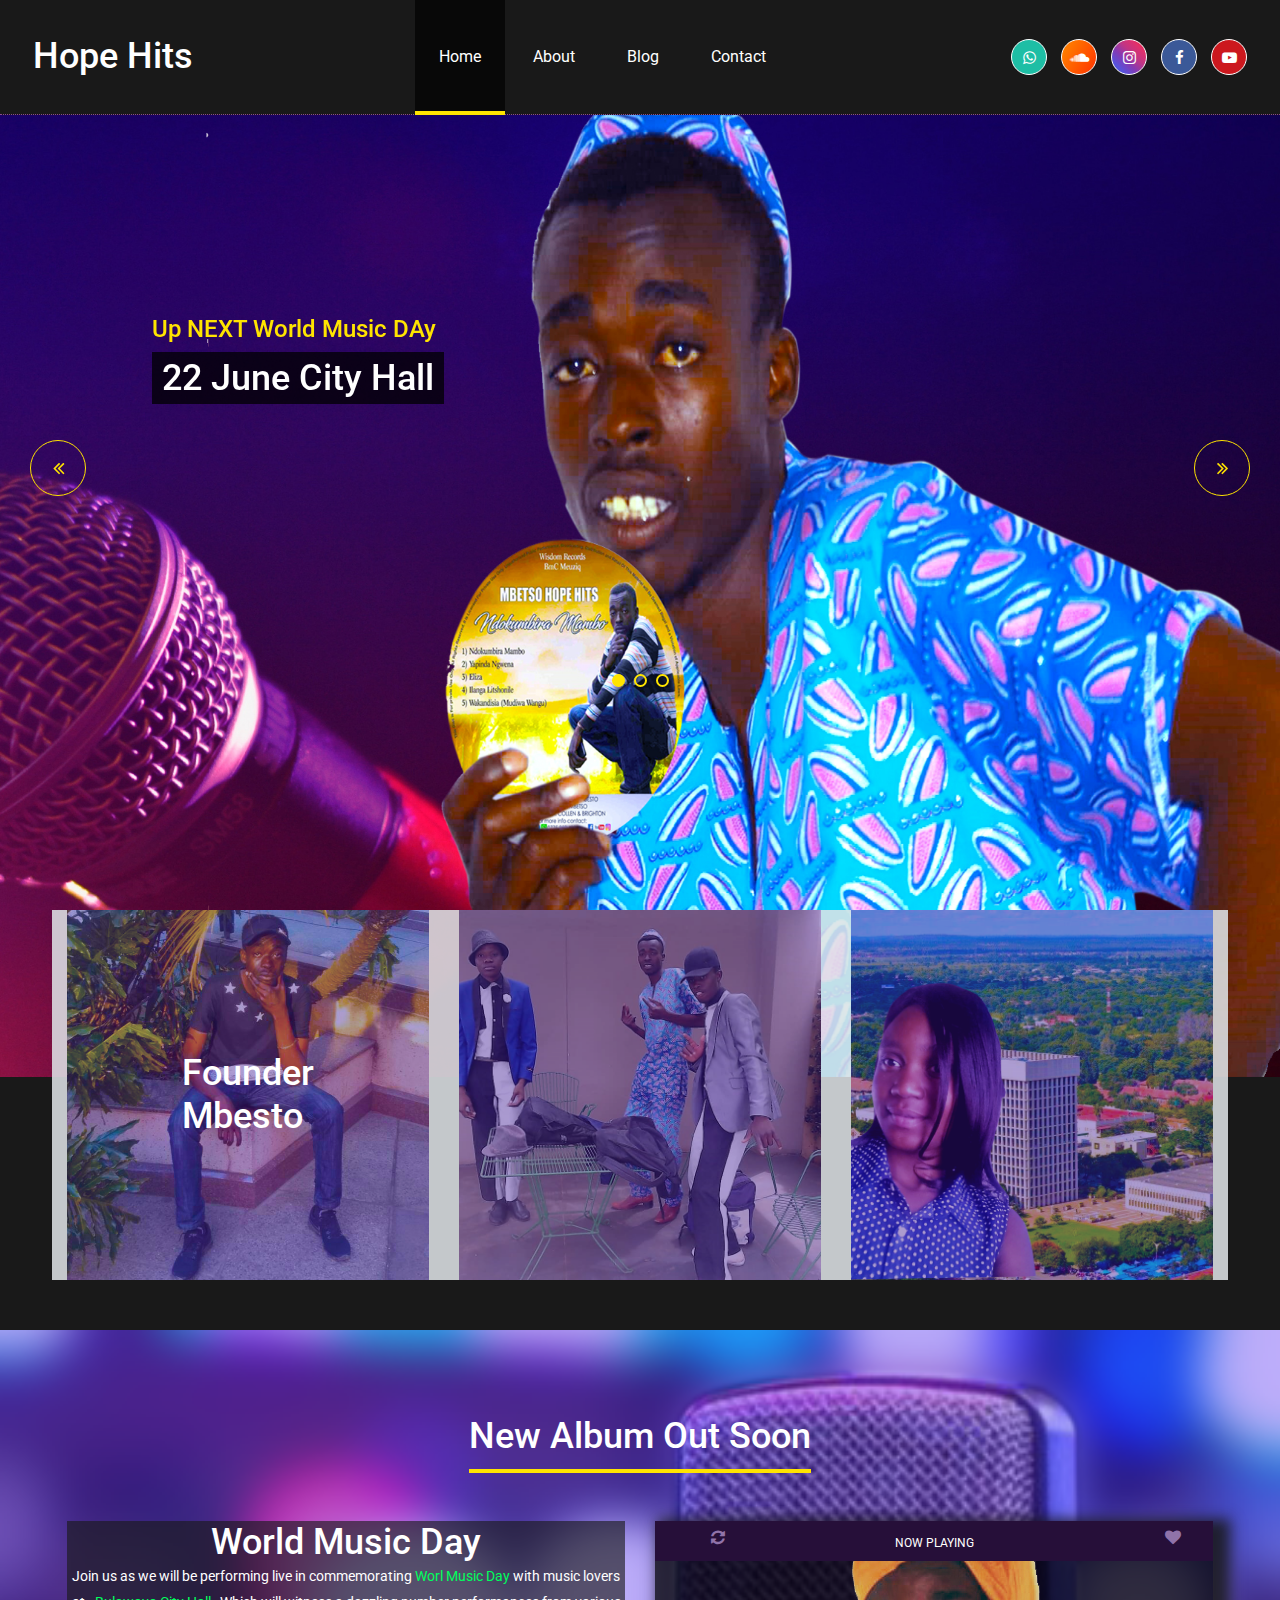
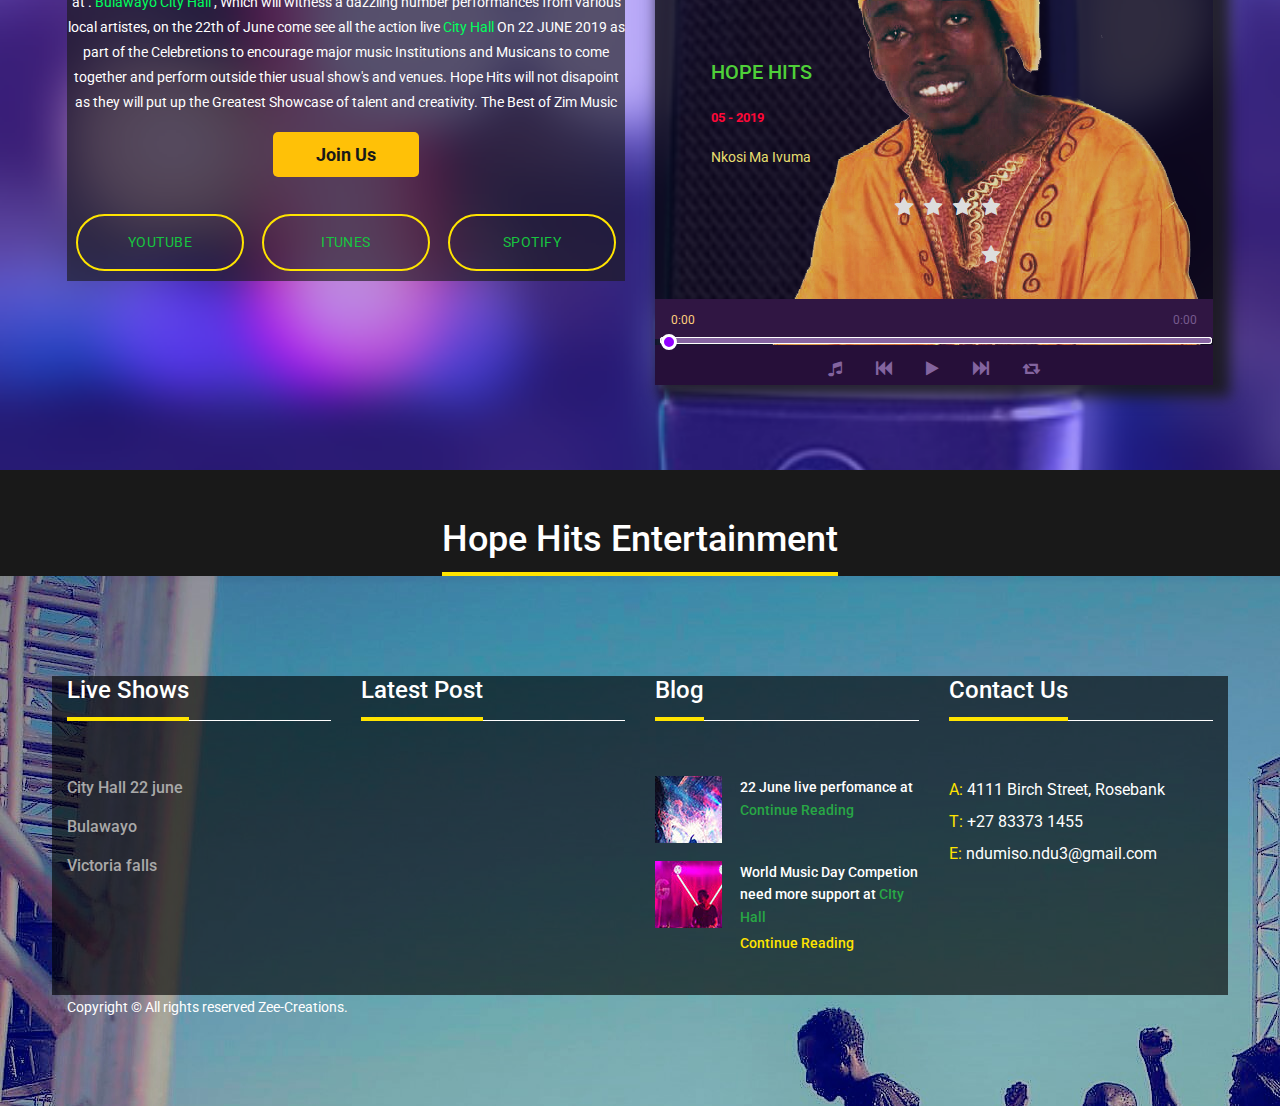
<file: index.html>
<!DOCTYPE html>
<html lang="en">
<head>
	<title>Hop Hits Entertainment</title>
	<meta charset="UTF-8">
	<meta name="description" content="hop hits ">
	<meta name="keywords" content="mbesto, st peters, creative, html">
	<meta name="viewport" content="width=device-width, initial-scale=1.0">
	<!-- Favicon -->   
	 <link rel="icon" href="img/core-img/favicon.ico">

	<!-- Google Font -->   
	<link href="https://fonts.googleapis.com/css?family=Roboto:400,400i,500,500i,700,700i" rel="stylesheet">

	<!-- Stylesheets -->
	<link rel="stylesheet" href="css/bootstrap.min.css"/>
	<link rel="stylesheet" href="css/font-awesome.min.css"/>
	<link rel="stylesheet" href="css/jquery-ui.min.css"/>
	<link rel="stylesheet" href="css/flaticon.css"/>
	<link rel="stylesheet" href="css/owl.carousel.css"/>
	<link rel="stylesheet" href="css/style.css"/>
	<link rel="stylesheet" href="css/animate.css"/>


	<!--[if lt IE 9]>
	  <script src="https://oss.maxcdn.com/html5shiv/3.7.2/html5shiv.min.js"></script>
	  <script src="https://oss.maxcdn.com/respond/1.4.2/respond.min.js"></script>
	<![endif]-->

</head>
<body>
	<!-- Page Preloder 
	<div id="preloder">
		<div class="loader"></div>
	</div>-->
	
	<!-- Header section -->
	<header class="header-section">
		<div class="header-warp">
			
            <a href="index.html" class="site-logo"><h2>Hope Hits </h2>
				
			</a>
			<!-- responsive -->
			<div class="nav-switch">
				<i class="fa fa-bars"></i>
			</div>
			<!-- Main Menu -->
			<ul class="main-menu">
				<li class="active"><a href="index.html">Home</a></li>
				<li><a href="about.html">About</a></li>
				<li><a href="#">Blog</a></li>
				<li><a href="contact.html">Contact</a></li>
			</ul>
			<!-- Social Links -->
			<div class="header-social-links">
				<a href="https://wa.me/263775852400?text=Hope%20Hits%20Entertainment">
                    <i class="fa tw fa-whatsapp"></i>
                </a>
				<a  href="https://soundcloud.com/mbesto-hopehits"><i class="fa fa-soundcloud"></i></a>
				<a  href=""><i class="fa fa-instagram"></i></a>
				<a  href="https://facebook.com/mbesto.hopehits/"><i class="fa fa-facebook"></i></a>
				<a href="https://youtube.com/channel/UCVup9u4ioaAJ8QWxL-x51jw"><i class="fa fa-youtube-play"></i></a>
			</div>
		</div>
	</header>
	<!-- Header section end -->

                                                
	<!-- Hero section -->
	<section class="hero-section set-bg" data-setbg="img/27788o.jpg">
		<div class="hero-slider owl-carousel">
			<div class="hs-item">
				<div class="container">
					<span>Up NEXT World Music DAy</span>
					<h2>22 June City Hall </h2>
				</div>
			</div>
			<div class="hs-item">
				<div class="container">
					<span>HOPE HITS ENTERTAINMENT</span>
					<h2>Sounds of Africa</h2>
				</div>
			</div>
			<div class="hs-item">
				<div class="container">
					<span>THIRD ALBUM</span>
					<h2>NDOKUMBIRA MAMBO</h2>
				</div>
			</div>
		</div>
	</section>
	<!-- Hero section end -->


	<!-- promotion section -->
	<section class="promotion-section" >
		<div class="container" >
			<div class="row white" >
				<div class="col-md-4">
					<div class="promo-box set-bg" data-setbg="img/promo/vframe.png">
						<h2>Founder<br> Mbesto</h2>
					</div>
				</div>
				<div class="col-md-4">
					<div class="promo-box set-bg" data-setbg="img/promo/IMG-2077.jpg">
						<h2></h2>
					</div>
				</div>
				<div class="col-md-4">
					<div class="promo-box set-bg" data-setbg="img/promo/she.png">
						<h2></h2>
					</div>
				</div>
			</div>
		</div>
	</section>
	<!-- promotion section end -->


	<!-- Latest Podcast section -->
        <section class="latest-podcast-section spad set-bg  blue-bg mt-15" data-setbg="img/photo.png">
            <div class="section-title text-center">
				<h2>New Album Out Soon</h2>	
				</div>
		<div class="container">
        <div class="row">
            <!-- Weekly Content -->
<div class="col-md-6 col-s-12 mt-5">
                   <div class="text-center bg-darkt">
                    <div >
                        <div bg-grey><h2>World Music Day </h2></div>
                        <div class="text-wrap ">
                            <p>Join us as we will be performing live in  commemorating <a href="https://en.wikipedia.org/wiki/White_City_Stadium">Worl Music Day</a> with music lovers at . <a href="https://en.wikipedia.org/wiki/White_City_Stadium">Bulawayo City Hall </a>, Which will  witness a dazzling number performances from various local artistes, on the 22th of June come see all the action live  <a href="https://en.wikipedia.org/wiki/White_City_Stadium">City Hall</a> On 22 JUNE 2019 as part of the Celebretions  to encourage major music Institutions and Musicans to come together and perform outside thier usual show's and venues. Hope Hits will not disapoint as they will put up the Greatest Showcase of talent and creativity. The Best of Zim Music </p>
                        </div>
                        <button id="play" class="site-btn">Join Us</button>
                        <div class="d-flex justify-content-around align-content-center flex-wrap">
                            <div class="btn-sm cta-b"><a href="#">Youtube</a></div>
                            <div class="btn-sm  cta-b"><a href="#">Itunes</a></div>
                            <div class="btn-sm  cta-b"><a href="#">Spotify</a></div>
                        </div>
                        
                    </div>
                </div>
            </div>

<!--				 Weekly Image -->
<div class="col-md-6 col-s-12 mt-5 ">
    <div class="music_player set-bg" data-setbg="img/pic44.png">
        
    <div class="now_playing d-flex justify-content-around"> 
        <i class="fa fa-refresh" aria-hidden="true"></i>
        <i class="fa fa-heart" aria-hidden="true"></i>   
        <p> now playing </p>    
  </div>
    <div class="">          
  <div class="music_info">
    <h2 class="text-left ">Hope Hits</h2>
    <p class="date text-left">05 - 2019</p>
    <p class="song_title text-left ">Nkosi Ma Ivuma</p>
    <fieldset class="rating">
    <input type="radio" id="star5" name="rating" value="5" /><label class ="full" for="star5" title="Awesome - 5 stars"></label>
    <input type="radio" id="star4half" name="rating" value="4 and a half" /><label class="half" for="star4half" title="Pretty good - 4.5 stars"></label>
    <input type="radio" id="star4" name="rating" value="4" /><label class = "full" for="star4" title="Pretty good - 4 stars"></label>
    <input type="radio" id="star3half" name="rating" value="3 and a half" /><label class="half" for="star3half" title="Meh - 3.5 stars"></label>
    <input type="radio" id="star3" name="rating" value="3" /><label class = "full" for="star3" title="Meh - 3 stars"></label>
    <input type="radio" id="star2half" name="rating" value="2 and a half" /><label class="half" for="star2half" title="Kinda bad - 2.5 stars"></label>
    <input type="radio" id="star2" name="rating" value="2" /><label class = "full" for="star2" title="Kinda bad - 2 stars"></label>
    <input type="radio" id="star1half" name="rating" value="1 and a half" /><label class="half" for="star1half" title="Meh - 1.5 stars"></label>
    <input type="radio" id="star1" name="rating" value="1" /><label class = "full" for="star1" title="Sucks big time - 1 star"></label>
    <input type="radio" id="starhalf" name="rating" value="half" /><label class="half" for="starhalf" title="Sucks big time - 0.5 stars"></label>
</fieldset>
  </div>
</div>
        <div class="time_slider responsive">
    <span class="runing_time">0:00</span>
    <input type="range" value="0">
    <span class="song_long">0:00</span>
  </div>
               <div class="controllers">
    <i class="fa fa-music" aria-hidden="true"></i>
    <i class="fa fa-fast-backward" aria-hidden="true"></i>
    <i class="fa fa-play" aria-hidden="true"></i>
    <i class="fa fa-fast-forward" aria-hidden="true"></i>
    <i class="fa fa-retweet" aria-hidden="true"></i>
  </div>
        
    </div>				
</div>
     
     
            
    </div>
</div>
	</section>
<!--	Latest Podcast section end -->

	<!-- Charts section -->
	<section class="charts-section">
		<div class="container">
			<div class="section-title text-center mt-5">
				<h2>Hope Hits Entertainment</h2>	
			</div>
		</div>
		
	</section>
	<!-- Charts section end -->


	<!-- Footer Top section -->
	<section class="footer-top-section set-bg" data-setbg="img/footer.jpg">
		<div class="container">
			<div class="row foo" >
				<div class="col-lg-3 col-md-6 ft-widget">
					<div class="ft-title">
						<h4>Live Shows</h4>
					</div>
					<ul>
						<li><a href="">City Hall 22 june</a></li>
						<li><a href="">Bulawayo</a></li>
                        <li><a href="">Victoria falls</a></li>
					</ul>
				</div>
				<div class="col-lg-3 col-md-6 ft-widget">
					<div class="ft-title">
						<h4>Latest Post</h4>
					</div>
					<ul class="order-list">
						
					</ul>
				</div>
				<div class="col-lg-3 col-md-6 ft-widget">
					<div class="ft-title">
						<h4>Blog</h4>
					</div>
					<div class="ft-blog-widget">
						<div class="bw-item">
							<div class="bw-thumb set-bg" data-setbg="img/blog/thumb/1.jpg"></div>
							<div class="bw-content">
								<p>22 June live perfomance at <a href="https://en.wikipedia.org/> CIty Hall</a> </p>
								<a href="#">Continue Reading</a>
							</div>
						</div>
						<div class="bw-item">
							<div class="bw-thumb set-bg" data-setbg="img/blog/thumb/2.jpg"></div>
							<div class="bw-content">
                                <p>World Music Day Competion need more support at <a href="https://en.wikipedia.org/wiki/White_City_Stadium">CIty Hall</a></p>
								<a href="#">Continue Reading</a>
							</div>
						</div>
					</div>
				</div>
				<div class="col-lg-3 col-md-6 ft-widget">
					<div class="ft-title">
						<h4>Contact Us</h4>
					</div>
					<div class="ft-contact-widget">
						<p><span>A:</span> 4111 Birch Street, Rosebank</p>
						<p><span>T:</span> +27 83373 1455</p>
						<p><span>E:</span> ndumiso.ndu3@gmail.com</p>
						
					</div>
				</div>
			</div>
            <p><!-- Link back to Colorlib can't be removed. Template is licensed under CC BY 3.0. -->
                Copyright &copy; All rights reserved Zee-Creations.
<!-- Link back to Colorlib can't be removed. Template is licensed under CC BY 3.0. --></p>
		</div>
	</section>
	<!-- Footer Top section end -->

	<!-- Footer section end -->



	<!--====== Javascripts & Jquery ======-->
	<script src="js/jquery-3.2.1.min.js"></script>
	<script src="js/jquery-ui.min.js"></script>
	<script src="js/bootstrap.min.js"></script>
	<script src="js/owl.carousel.min.js"></script>
	<script src="js/circle-progress.min.js"></script>
	<script src="js/main.js"></script>
	
	<script src="js/wavesurfer.min.js"></script>
	<script src="js/audio.js"></script>




    </body>
</html>
</file>
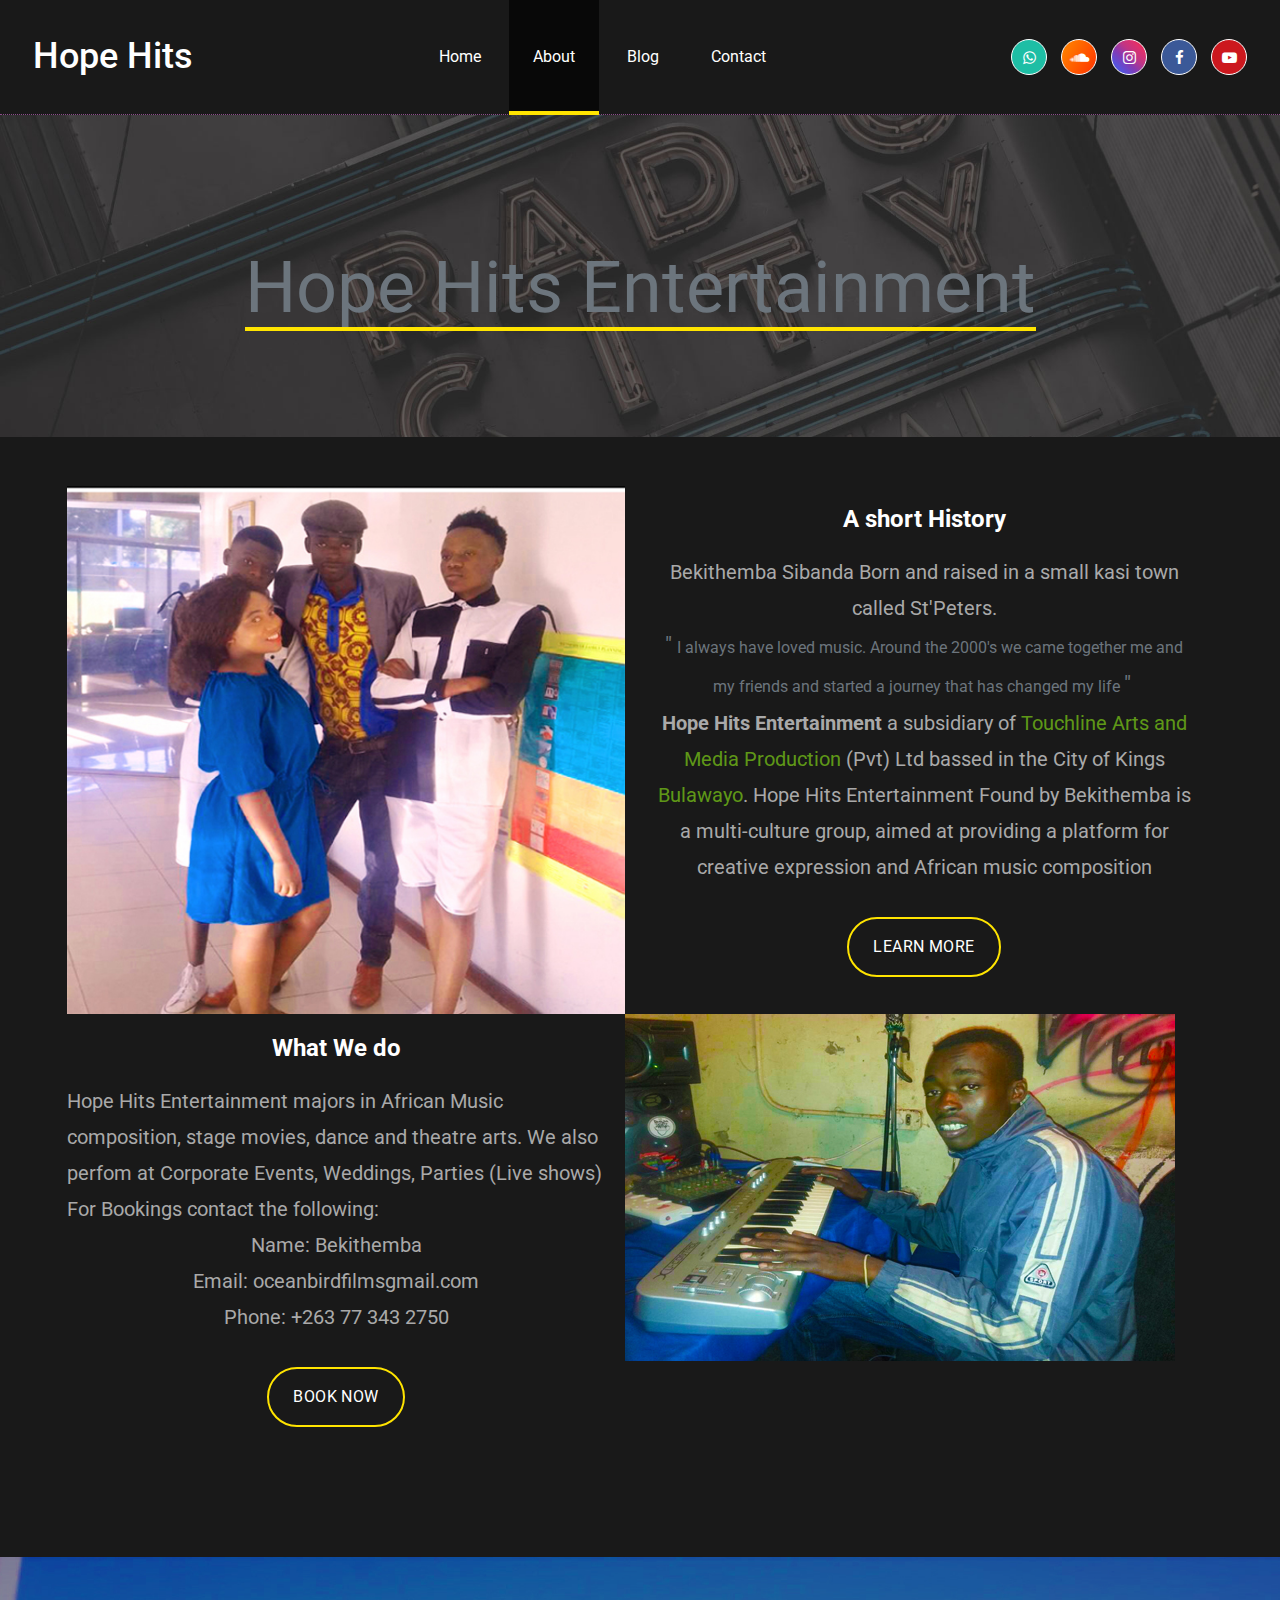
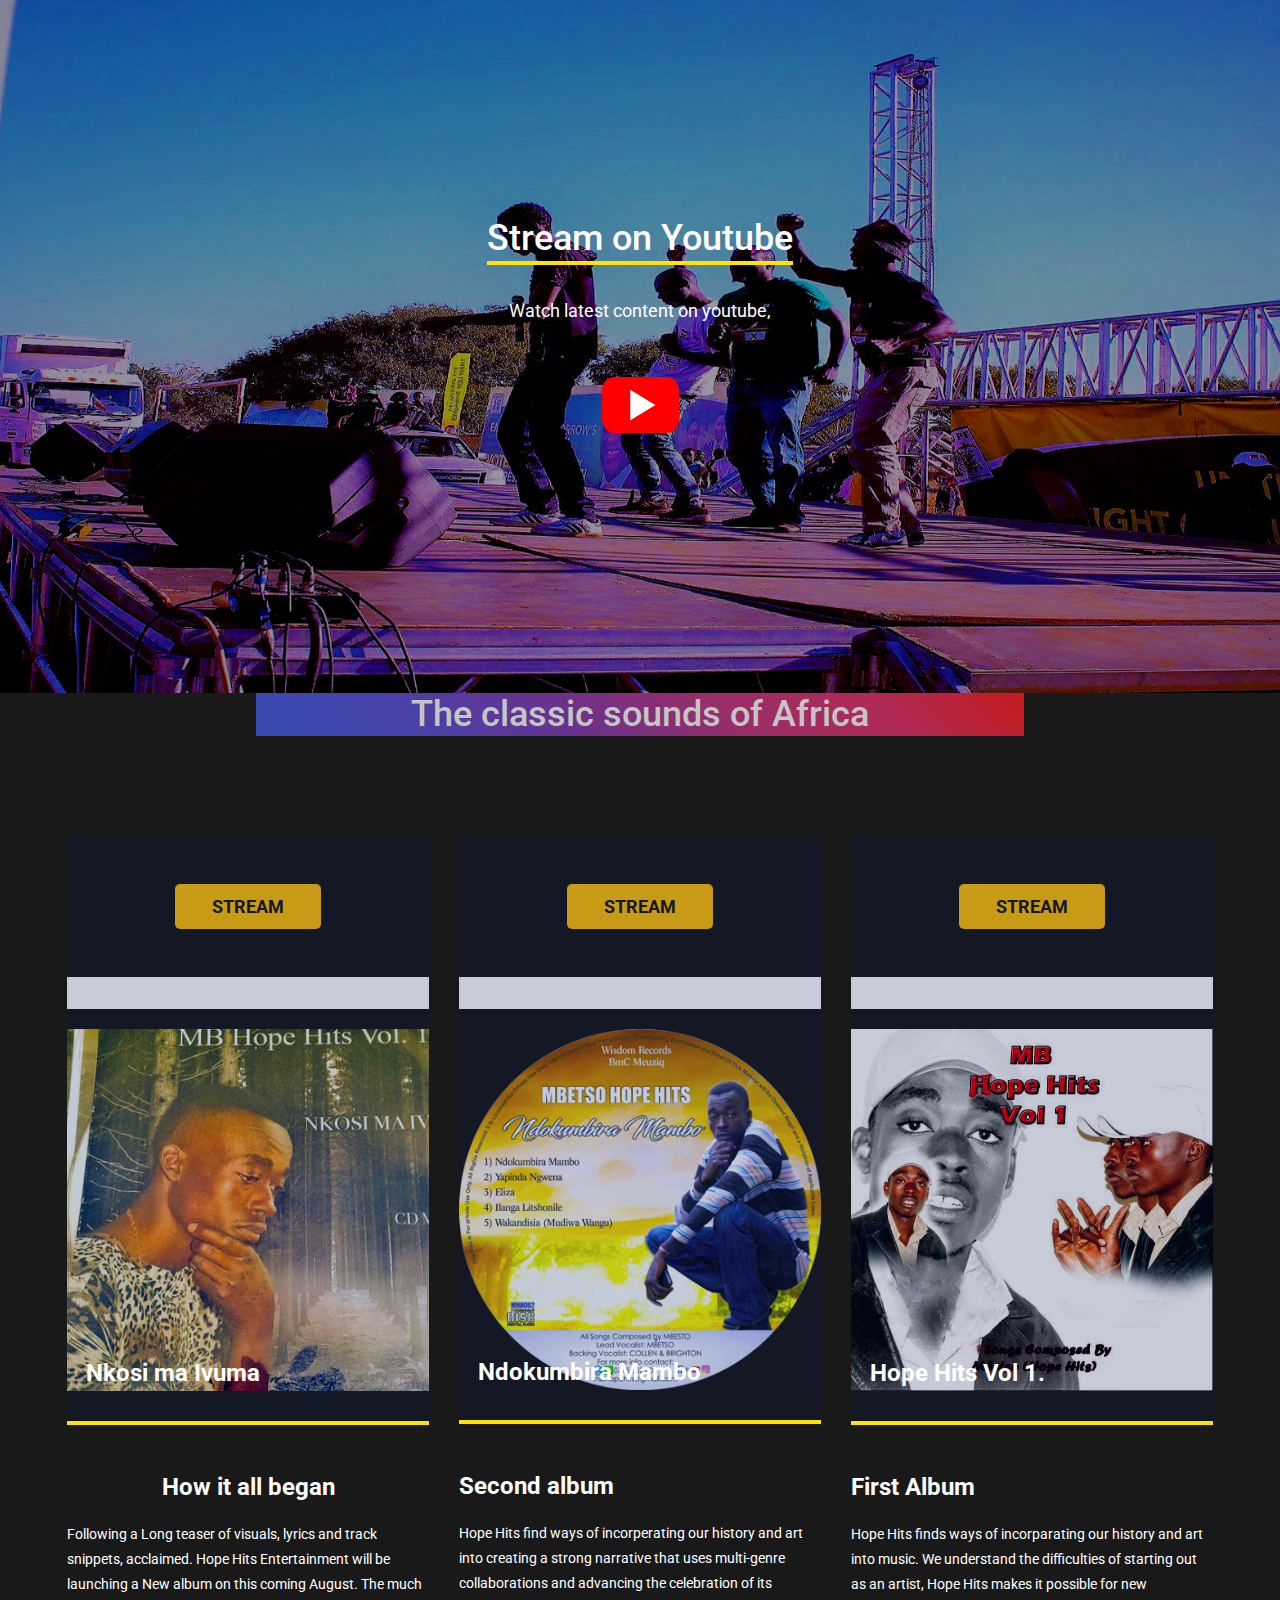
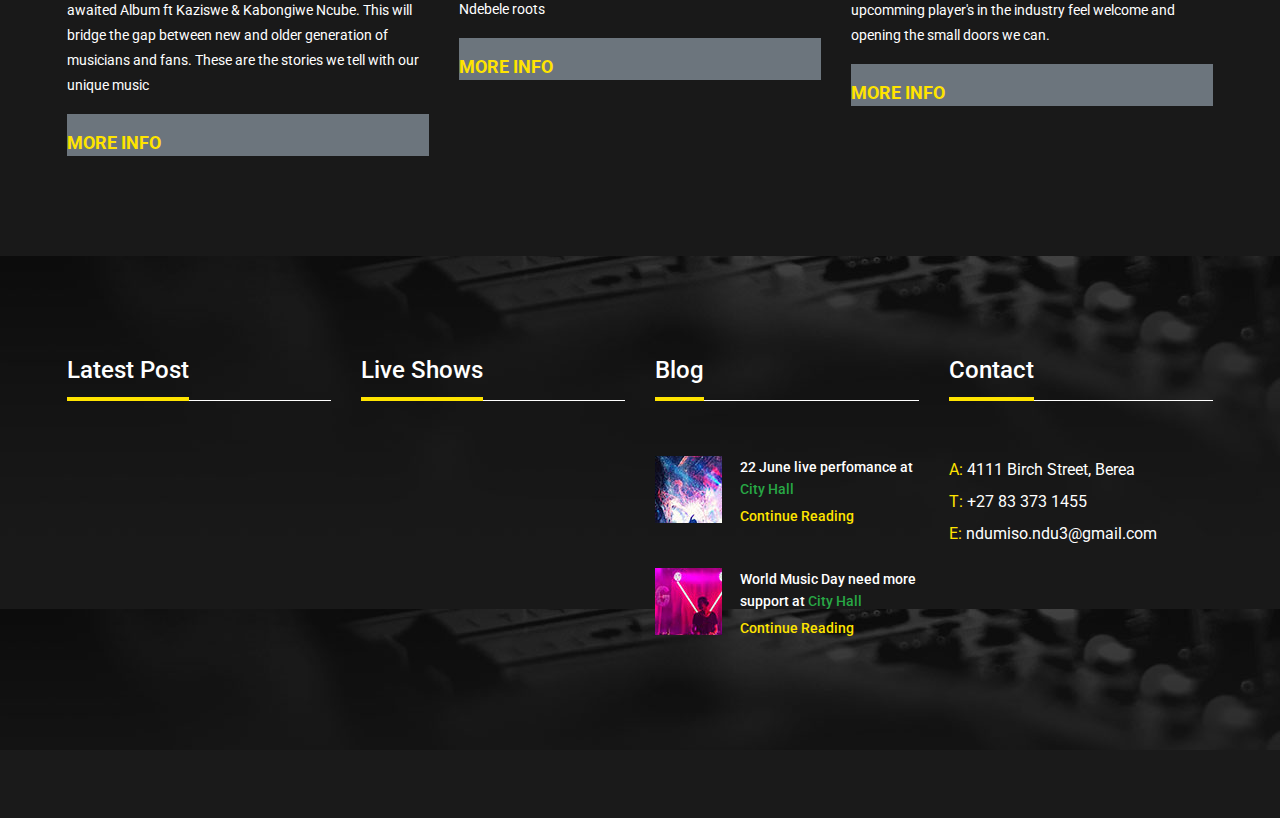
<file: about.html>
<!DOCTYPE html>
<html lang="en">
<head>
	<title>                                                                                                   </title>
	<meta charset="UTF-8">
	<meta name="description" content=" hope hits entertainment">
	<meta name="keywords" content="radio, station, creative, html">
	<meta name="viewport" content="width=device-width, initial-scale=1.0">
	<!-- Favicon -->   
	<link href="img/favicon.ico" rel="shortcut icon"/>

	<!-- Google Font -->   
	<link href="https://fonts.googleapis.com/css?family=Roboto:400,400i,500,500i,700,700i" rel="stylesheet">

	<!-- Stylesheets -->
	<link rel="stylesheet" href="css/bootstrap.min.css"/>
	<link rel="stylesheet" href="css/font-awesome.min.css"/>
	<link rel="stylesheet" href="css/jquery-ui.min.css"/>
	<link rel="stylesheet" href="css/flaticon.css"/>
	<link rel="stylesheet" href="css/owl.carousel.css"/>
	<link rel="stylesheet" href="css/style.css"/>
	<link rel="stylesheet" href="css/animate.css"/>


	<!--[if lt IE 9]>
	  <script src="https://oss.maxcdn.com/html5shiv/3.7.2/html5shiv.min.js"></script>
	  <script src="https://oss.maxcdn.com/respond/1.4.2/respond.min.js"></script>
	<![endif]-->

</head>
<body>
	<!-- Page Preloder -->
	<!-- <div id="preloder">
		<div class="loader"></div>
	</div> -->
	
	<!-- Header section -->
    
	<header class="header-section">
		<div class="header-warp ">
			<!-- Site Logo -->
			<a href="index.html" class="site-logo">
                <span class="nav-brand"><h2>Hope Hits</h2></span>
			</a>
			<!-- responsive -->
			<div class="nav-switch">
				<i  class="fa fa-bars"></i>
			</div>
			<!-- Main Menu -->
			<ul class="main-menu">
				<li><a href="index.html">Home</a></li>
				<li class="active"><a href="about.html">About</a></li>
				<li><a href="blog.html">Blog</a></li>
				<li><a href="contact.html">Contact</a></li>
			</ul>
			<!-- Social Links -->
			<div class="header-social-links">
				<a href="wa.me/263775852400?text=Hope%20Hits%20Entertainment">
                    <i class="fa tw fa-whatsapp"></i>
                </a>
				<a  href="https://soundcloud.com/mbesto-hopehits"><i class="fa fa-soundcloud"></i></a>
				<a  href=""><i class="fa fa-instagram"></i></a>
				<a  href="https://facebook.com/mbesto.hopehits/"><i class="fa fa-facebook"></i></a>
				<a href="https://youtube.com/channel/UCVup9u4ioaAJ8QWxL-x51jw"><i class="fa fa-youtube-play"></i></a>
			</div>
		</div>
	</header>
    
	<!-- Header section end -->

	<!--  section Hearder -->
	<section class="page-info-section text-center set-bg" data-setbg="img/vbg.jpg">
        <div id="g2 " class="section-title tetx-wrap animated slideInRight">
                <h2> Hope  Hits Entertainment</h2>
        </div>
	</section>
	<!--  section end -->
	
<section class="m-5 abt" >
 <h1 class="text-center">  </h1>    
</section>

	<!--  About section -->
	<section class="about-block-section">
		<div class="container">
			<div class="row about-box">
				<div class="col-lg-6">
					<img class="animated slideInLeft" src="img/services/image1.jpg" alt="">
				</div>
				<div class="col-lg-6">
					<div class="ab-content text-center">
						<h4>A short History</h4>
                        <p class="animated fadeInUp">Bekithemba Sibanda Born and raised in a small kasi town called St'Peters.<span class="blockquote-footer b-qoute">I always have loved music. Around the 2000's we came together me and my friends and started a journey that has changed my life </span>
                        <strong>Hope Hits Entertainment </strong> a subsidiary of 
                            <a href="" >Touchline Arts and Media Production</a>
                            (Pvt) Ltd bassed in the City of Kings <a href="">Bulawayo</a>.
                            Hope Hits Entertainment Found by Bekithemba is a multi-culture group, aimed at providing a platform for creative expression and African music composition
                        </p>
                        <a class="btn cta-b" href="#" role="button">Learn More</a>
					</div>
				</div>
			</div>
			<div class="row about-box">
				<div class="col-lg-6 ab-push">
					<img class="animated slideInRight" src="img/services/image2.jpg" alt="Hope hits image ">
				</div>
				<div class="col-lg-6 ab-pull">
					<div class="ab-content">
						<h4 class="text-center">What We do</h4>
						<p>Hope Hits Entertainment majors in
                            African Music composition, stage movies, dance and theatre arts.
                             We also perfom at Corporate Events, Weddings, Parties (Live shows)
                        For Bookings contact the following:</p>
                    <div class="about-info text-center">
                      <p>
                          <span class="title-s">Name: </span> <span>Bekithemba</span></p>
                      
                      <p>
                    <span class="title-s">Email: </span> <span>oceanbirdfilmsgmail.com</span>
                        </p>
                      <p><span class="title-s">Phone: </span> <span>+263 77 343 2750</span></p>
            <a class="btn cta-b" href="#" role="button">Book Now</a>
                    </div>
					</div>
				</div>
			</div>
		</div>
	</section>
	<!--  About section end -->


	<!-- Video preview section -->
	<section class="video-preview-section set-bg spad" data-setbg="img/services/slide04.jpg">
		<div class="container">
			<div class="vp-content">
				<div class="section-title text-center">
					<h2>Stream on Youtube</h2>
					<p>Watch latest content on youtube,</p>
					<a href="https://youtube.com/channel/UCVup9u4ioaAJ8QWxL-x51jw"><img src="img/icons/youtube.png" alt="Hope Hits Channel"></a>
				</div>
			</div>
		</div>
	</section>
    
	<!-- Video preview section end -->
    <div class="color-gd text-center">
    <h2 >The classic sounds of Africa </h2></div>
    
    <!-- Services section -->
	<section class="services-section ">
		<div class="container">
			<div class="row">
				<div  class="col-lg-4 col-md-6 service-box animated fadeInUp">
                     <div class="dj-single mb-5 text-center">
                          <button id="play" class="site-btn m-5">STREAM</button>
                         <div class="w-bg"></div>
						<img src="img/services/mbesto.png" alt="">
						<div class="dj-info-warp">
							<div class="dj-info">
								<h4>Nkosi ma Ivuma</h4>
							</div>
							<div class="dj-social-links">
								<a href="https://facebook.com/mbesto.hopehits/"><i class="fa fa-facebook"></i></a>
								<a href="https://soundcloud.com/mbesto-hopehits"><i class="fa fa-soundcloud"></i></a>
								<a href="wa.me/263775852400?text=Hope%20Hits%20Entertainment"><i class="fa fa-whatsapp"></i></a>
                                <a href=""><i class="fa fa-instagram"></i></a>
                                <a href="https://youtube.com/channel/UCVup9u4ioaAJ8QWxL-x51jw"><i class="fa fa-youtube-play"></i></a>
                            
							</div>
						</div>
					</div>
    
					<h4 class="text-center">How it all began</h4>
					<p>Following a Long teaser of visuals, lyrics and track snippets, acclaimed. Hope Hits Entertainment will be launching a New album on this coming August. The much awaited  Album ft Kaziswe &amp; Kabongiwe Ncube. This will bridge the gap between new and older generation of musicians and fans. These are the stories we tell with our unique music
                    </p>
					<a href="wa.me/263775852400" class="readmore">MORE INFO</a>
				</div>
				<div class="col-lg-4 col-md-6 service-box animated fadeInUp">
					 <div class="dj-single mb-5 text-center">
                          <button id="play" class="site-btn  m-5">STREAM</button>
                         <div class="w-bg"></div>
						<img src="img/services/album.png" alt="">
						<div class="dj-info-warp">
							<div class="dj-info">
								<h4>Ndokumbira Mambo</h4>
							</div>
							<div class="dj-social-links">
									<a href="https://facebook.com/mbesto.hopehits/"><i class="fa fa-facebook"></i></a>
								<a href="https://soundcloud.com/mbesto-hopehits"><i class="fa fa-soundcloud"></i></a>
								<a href="https://wa.me/263775852400?text=Hope%20Hits%20Entertainment"><i class="fa fa-whatsapp"></i></a>
                                <a href=""><i class="fa fa-instagram"></i></a>
                                <a href="https://youtube.com/channel/UCVup9u4ioaAJ8QWxL-x51jw"><i class="fa fa-youtube-play"></i></a>
							</div>
						</div>
					</div>
					<h4>Second album</h4>
					<p>Hope Hits find ways of incorperating our history and art into creating a strong narrative that uses multi-genre collaborations and advancing the celebration of its Ndebele roots </p>
					<a href="wa.me/263775852400" class="readmore">MORE INFO</a>
				</div>
				<div class="col-lg-4 col-md-6 service-box animated fadeInUp">
                     <div class="dj-single mb-5 text-center">
                         <button id="play" class="site-btn m-5">STREAM</button>
                         <div class="w-bg"></div>
						<img src="img/services/mbhope.png" alt="">
						<div class="dj-info-warp">
							<div class="dj-info">
								<h4>Hope Hits Vol 1.
                                
                                
                                
                                </h4>
							</div>
							<div class="dj-social-links">
                                
								<a href="https://facebook.com/mbesto.hopehits/"><i class="fa fa-facebook"></i></a>
								<a href="https://soundcloud.com/mbesto-hopehits"><i class="fa fa-soundcloud"></i></a>
								<a href="https://wa.me/263775852400?text=Hope%20Hits%20Entertainment"><i class="fa fa-whatsapp"></i></a>
                                <a href=""><i class="fa fa-instagram"></i></a>
                                <a href="https://youtube.com/channel/UCVup9u4ioaAJ8QWxL-x51jw"><i class="fa fa-youtube-play"></i></a>
                                
							</div>
						</div>
					</div>
					
					<h4>First Album</h4>
					<p>Hope Hits finds ways of incorparating our history and art into music.
                    We understand the difficulties of starting out as an artist, Hope Hits makes it possible for new upcomming player's in the industry feel welcome and opening the small doors we can.</p>
					<a href="" class="readmore">MORE INFO</a>
				</div>
			</div>
		</div>
	</section>
	<!-- Services section end -->

    
	<!-- Footer Top section -->
	<section class="footer-top-section set-bg img-fluid" data-setbg="img/services/page-info-bg.jpg">
		<div class="container">
			<div class="row">
				<div class="col-lg-3 col-md-6 ft-widget">
					<div class="ft-title">
						<h4>Latest Post</h4>
					</div>
					
				</div>
				<div class="col-lg-3 col-md-6 ft-widget">
					<div class="ft-title">
						<h4>Live Shows</h4>
					</div>
                    

				</div>
				<div class="col-lg-3 col-md-6 ft-widget">
					<div class="ft-title">
						<h4>Blog</h4>
                        
					</div>
                    <div class="ft-blog-widget">
						<div class="bw-item">
							<div class="bw-thumb set-bg" data-setbg="img/blog/thumb/1.jpg"></div>
							<div class="bw-content">
								<p>22 June live perfomance at <a href="https://en.wikipedia.org/wiki/White_City_Stadium">City Hall</a> </p>
								<a href="#">Continue Reading</a>
							</div>
						</div>
						<div class="bw-item">
							<div class="bw-thumb set-bg" data-setbg="img/blog/thumb/2.jpg"></div>
							<div class="bw-content">
                                <p>World Music Day need more support at <a href="https://en.wikipedia.org/wiki/White_City_Stadium">City Hall</a></p>
								<a href="#">Continue Reading</a>
							</div>
						</div>
					</div>

				</div>
				<div class="col-lg-3 col-md-6 ft-widget">
					<div class="ft-title">
						<h4>Contact</h4>
					</div>
					<div class="ft-contact-widget">
						<p><span>A:</span> 4111 Birch Street, Berea
						<p><span>T:</span> +27 83 373 1455</p>
						<p><span>E:</span> ndumiso.ndu3@gmail.com</p>
	
					</div>
				</div>
			</div>
		</div>
	</section>
	<!-- Footer Top section end -->


	<!-- Footer section -->
	<footer class="footer-section">
		<div class="contaoner">
			<p><!-- Link back to Colorlib can't be removed. Template is licensed under CC BY 3.0. -->
<!--Copyright &copy; All rights reserved | This template is made with <i class="fa fa-heart-o" aria-hidden="true"></i> by <a href="https://colorlib.com" target="_blank">Colorlib</a>-->
<!-- Link back to Colorlib can't be removed. Template is licensed under CC BY 3.0. --></p>
		</div>
	</footer>
	<!-- Footer section end -->





	<!--====== Javascripts & Jquery ======-->
	<script src="js/jquery-3.2.1.min.js"></script>
	<script src="js/jquery-ui.min.js"></script>
	<script src="js/bootstrap.min.js"></script>
	<script src="js/owl.carousel.min.js"></script>
	<script src="js/circle-progress.min.js"></script>
	<script src="js/main.js"></script>

    </body>
</html>
</file>
<file: css/flaticon.css>
/*
  	Flaticon icon font: Flaticon
  	Creation date: 22/06/2016 15:02
  	*/

@font-face {
  font-family: "Flaticon";
  src: url("../icon-fonts/Flaticon.eot");
  src: url("../icon-fonts/Flaticon.eot?#iefix") format("embedded-opentype"),
       url(".../icon-fonts/Flaticon.woff") format("woff"),
       url("../icon-fonts/Flaticon.ttf") format("truetype"),
       url("../icon-fonts/Flaticon.svg#Flaticon") format("svg");
  font-weight: normal;
  font-style: normal;
}

@media screen and (-webkit-min-device-pixel-ratio:0) {
  @font-face {
    font-family: "Flaticon";
    src: url("../icon-fonts/Flaticon.svg#Flaticon") format("svg");
  }
}

[class^="flaticon-"]:before, [class*=" flaticon-"]:before,
[class^="flaticon-"]:after, [class*=" flaticon-"]:after {   
  font-family: Flaticon;
  font-style: normal;
}

.flaticon-24-hours-call-centre:before { content: "\f100"; }
.flaticon-4-petal-flower:before { content: "\f101"; }
.flaticon-4-square-shapes:before { content: "\f102"; }
.flaticon-acoustic-guitar:before { content: "\f103"; }
.flaticon-add-frame-option:before { content: "\f104"; }
.flaticon-add-layer:before { content: "\f105"; }
.flaticon-add-phone-call:before { content: "\f106"; }
.flaticon-add-symbol:before { content: "\f107"; }
.flaticon-add-to-cart:before { content: "\f108"; }
.flaticon-address-book-with-at:before { content: "\f109"; }
.flaticon-align-text-right:before { content: "\f10a"; }
.flaticon-aligned-to-the-left:before { content: "\f10b"; }
.flaticon-all-direction-tool:before { content: "\f10c"; }
.flaticon-amex-logo:before { content: "\f10d"; }
.flaticon-antique-frequency-radio:before { content: "\f10e"; }
.flaticon-arrow-direction-to-the-left-inside-a-circle-outline:before { content: "\f10f"; }
.flaticon-arrow-down-inside-a-black-square:before { content: "\f110"; }
.flaticon-arrow-pointing-north-west:before { content: "\f111"; }
.flaticon-arrow-pointing-right:before { content: "\f112"; }
.flaticon-arrow-pointing-south-west:before { content: "\f113"; }
.flaticon-arrow-thin-line-to-the-left:before { content: "\f114"; }
.flaticon-arrow-to-the-left:before { content: "\f115"; }
.flaticon-arrow-up-in-circle:before { content: "\f116"; }
.flaticon-arrows-to-the-center:before { content: "\f117"; }
.flaticon-ascending-arrow:before { content: "\f118"; }
.flaticon-attachment-sign:before { content: "\f119"; }
.flaticon-backward-arrows:before { content: "\f11a"; }
.flaticon-banking-credit-card:before { content: "\f11b"; }
.flaticon-battery-almost-empty:before { content: "\f11c"; }
.flaticon-battery-full-thunder:before { content: "\f11d"; }
.flaticon-battery-with-two-lines:before { content: "\f11e"; }
.flaticon-big-flat-screen:before { content: "\f11f"; }
.flaticon-big-umbrella-open:before { content: "\f120"; }
.flaticon-birthday-wrapped-present:before { content: "\f121"; }
.flaticon-black-play-symbol:before { content: "\f122"; }
.flaticon-black-rounded-chat-bubble:before { content: "\f123"; }
.flaticon-black-target-pointer:before { content: "\f124"; }
.flaticon-blank-page:before { content: "\f125"; }
.flaticon-blocked-smartphone:before { content: "\f126"; }
.flaticon-blocked-telephone:before { content: "\f127"; }
.flaticon-bluetooth-symbol:before { content: "\f128"; }
.flaticon-bullet-point-list:before { content: "\f129"; }
.flaticon-buoy-float:before { content: "\f12a"; }
.flaticon-businessman-briefcase:before { content: "\f12b"; }
.flaticon-calendar-with-an-arrow:before { content: "\f12c"; }
.flaticon-call-answer:before { content: "\f12d"; }
.flaticon-call-volume:before { content: "\f12e"; }
.flaticon-camera-lens:before { content: "\f12f"; }
.flaticon-camera-lens-1:before { content: "\f130"; }
.flaticon-camera-synchronization:before { content: "\f131"; }
.flaticon-cancel-button:before { content: "\f132"; }
.flaticon-cancel-call:before { content: "\f133"; }
.flaticon-cancel-inbox:before { content: "\f134"; }
.flaticon-car-battery:before { content: "\f135"; }
.flaticon-cash-payment:before { content: "\f136"; }
.flaticon-caution-sing:before { content: "\f137"; }
.flaticon-centre-alignment:before { content: "\f138"; }
.flaticon-cents:before { content: "\f139"; }
.flaticon-cents-coins:before { content: "\f13a"; }
.flaticon-certificate-with-medal:before { content: "\f13b"; }
.flaticon-charging-battery:before { content: "\f13c"; }
.flaticon-chat-bubble-with-text:before { content: "\f13d"; }
.flaticon-chat-bubbles:before { content: "\f13e"; }
.flaticon-check-mark-square-button:before { content: "\f13f"; }
.flaticon-checked-calendar:before { content: "\f140"; }
.flaticon-church-bell:before { content: "\f141"; }
.flaticon-cigarette:before { content: "\f142"; }
.flaticon-cinema-clapper:before { content: "\f143"; }
.flaticon-circle-grid:before { content: "\f144"; }
.flaticon-circle-moon:before { content: "\f145"; }
.flaticon-circular-black-speech-bubble:before { content: "\f146"; }
.flaticon-circular-circles:before { content: "\f147"; }
.flaticon-closed-package:before { content: "\f148"; }
.flaticon-cloud-network-upload:before { content: "\f149"; }
.flaticon-cloud-uploading-arrow:before { content: "\f14a"; }
.flaticon-cloud-with-add-symbol:before { content: "\f14b"; }
.flaticon-code-symbol:before { content: "\f14c"; }
.flaticon-collumns:before { content: "\f14d"; }
.flaticon-computer-screen-with-play-button:before { content: "\f14e"; }
.flaticon-computing-code-browser:before { content: "\f14f"; }
.flaticon-connecting-points-on-a-presentation-chart:before { content: "\f150"; }
.flaticon-converging-arrows:before { content: "\f151"; }
.flaticon-conversation-bubble:before { content: "\f152"; }
.flaticon-copy-document:before { content: "\f153"; }
.flaticon-correct-signal:before { content: "\f154"; }
.flaticon-credit-card-and-machine:before { content: "\f155"; }
.flaticon-credit-card-pay-mode:before { content: "\f156"; }
.flaticon-crop-tool:before { content: "\f157"; }
.flaticon-cross-line:before { content: "\f158"; }
.flaticon-cross-out-mark:before { content: "\f159"; }
.flaticon-curve-modifier:before { content: "\f15a"; }
.flaticon-curved-down-arrow:before { content: "\f15b"; }
.flaticon-dark-banner:before { content: "\f15c"; }
.flaticon-dark-compact-disc-with-shine:before { content: "\f15d"; }
.flaticon-dark-dialogue-bubble:before { content: "\f15e"; }
.flaticon-deaf-symbol:before { content: "\f15f"; }
.flaticon-delivery-time-ios-7-interface-symbol:before { content: "\f160"; }
.flaticon-diagonal-arrow-in-square:before { content: "\f161"; }
.flaticon-diagonal-down-arrow:before { content: "\f162"; }
.flaticon-diagonal-table:before { content: "\f163"; }
.flaticon-diagram-structure:before { content: "\f164"; }
.flaticon-digital-camera-screen:before { content: "\f165"; }
.flaticon-direction-arrow-pointing-right:before { content: "\f166"; }
.flaticon-directional-up-arrow:before { content: "\f167"; }
.flaticon-do-not-smoke:before { content: "\f168"; }
.flaticon-dollar-bag:before { content: "\f169"; }
.flaticon-dollar-coin-stacks:before { content: "\f16a"; }
.flaticon-dollar-currency-bills:before { content: "\f16b"; }
.flaticon-dollar-price-tag:before { content: "\f16c"; }
.flaticon-dollar-sign-inside-black-circle:before { content: "\f16d"; }
.flaticon-down-arrow-direction:before { content: "\f16e"; }
.flaticon-down-button:before { content: "\f16f"; }
.flaticon-down-dotted-arrow:before { content: "\f170"; }
.flaticon-download-arrow-with-tray:before { content: "\f171"; }
.flaticon-download-arrows:before { content: "\f172"; }
.flaticon-download-cloud:before { content: "\f173"; }
.flaticon-download-from-cloud:before { content: "\f174"; }
.flaticon-downwards-curved-arrow:before { content: "\f175"; }
.flaticon-empty-battery:before { content: "\f176"; }
.flaticon-empty-mailbox:before { content: "\f177"; }
.flaticon-end-call:before { content: "\f178"; }
.flaticon-excel-document:before { content: "\f179"; }
.flaticon-exit-arrow:before { content: "\f17a"; }
.flaticon-expand-arrow:before { content: "\f17b"; }
.flaticon-expand-arrow-1:before { content: "\f17c"; }
.flaticon-expand-tool:before { content: "\f17d"; }
.flaticon-eye-open:before { content: "\f17e"; }
.flaticon-eye-with-pupil:before { content: "\f17f"; }
.flaticon-femenine-symbol:before { content: "\f180"; }
.flaticon-film-roll:before { content: "\f181"; }
.flaticon-film-roll-1:before { content: "\f182"; }
.flaticon-flashlight-torch-turned-off:before { content: "\f183"; }
.flaticon-folder-opened:before { content: "\f184"; }
.flaticon-folder-refresh:before { content: "\f185"; }
.flaticon-forward-arrows:before { content: "\f186"; }
.flaticon-frame-edit:before { content: "\f187"; }
.flaticon-frame-with-cross:before { content: "\f188"; }
.flaticon-frontal-antique-camera:before { content: "\f189"; }
.flaticon-frontal-cabinet:before { content: "\f18a"; }
.flaticon-frontal-closed-lock:before { content: "\f18b"; }
.flaticon-frontal-videocamera:before { content: "\f18c"; }
.flaticon-fully-loaded-battery:before { content: "\f18d"; }
.flaticon-gamepad-with-joystick:before { content: "\f18e"; }
.flaticon-go-back-arrow-button:before { content: "\f18f"; }
.flaticon-go-back-curved-arrow:before { content: "\f190"; }
.flaticon-graduation-gat:before { content: "\f191"; }
.flaticon-grid-table:before { content: "\f192"; }
.flaticon-grocery-shop-cart:before { content: "\f193"; }
.flaticon-headphones:before { content: "\f194"; }
.flaticon-headset:before { content: "\f195"; }
.flaticon-help-black-button:before { content: "\f196"; }
.flaticon-high-volume-speaker:before { content: "\f197"; }
.flaticon-home-with-blank-chimney:before { content: "\f198"; }
.flaticon-human-brain:before { content: "\f199"; }
.flaticon-id-card:before { content: "\f19a"; }
.flaticon-idea-symbol:before { content: "\f19b"; }
.flaticon-incoming-call:before { content: "\f19c"; }
.flaticon-information-circular-button:before { content: "\f19d"; }
.flaticon-jazz-saxophone:before { content: "\f19e"; }
.flaticon-jcb-logo:before { content: "\f19f"; }
.flaticon-justified-paragraph:before { content: "\f1a0"; }
.flaticon-kitchen-funnel:before { content: "\f1a1"; }
.flaticon-landscape-picture:before { content: "\f1a2"; }
.flaticon-large-shop-bag:before { content: "\f1a3"; }
.flaticon-left-arrow-chevron:before { content: "\f1a4"; }
.flaticon-left-click-with-a-mouse:before { content: "\f1a5"; }
.flaticon-left-curved-arrow:before { content: "\f1a6"; }
.flaticon-left-pointing-arrow:before { content: "\f1a7"; }
.flaticon-left-turn-arrow:before { content: "\f1a8"; }
.flaticon-list-menu:before { content: "\f1a9"; }
.flaticon-listen-music:before { content: "\f1aa"; }
.flaticon-live-show-microphone:before { content: "\f1ab"; }
.flaticon-lock-key-outline:before { content: "\f1ac"; }
.flaticon-love-heart:before { content: "\f1ad"; }
.flaticon-low-volume:before { content: "\f1ae"; }
.flaticon-low-volume-signal:before { content: "\f1af"; }
.flaticon-magnifying-glass-zoom-in:before { content: "\f1b0"; }
.flaticon-mailbox-with-check-mark:before { content: "\f1b1"; }
.flaticon-male-sign:before { content: "\f1b2"; }
.flaticon-master-card-logo:before { content: "\f1b3"; }
.flaticon-measuring-jar:before { content: "\f1b4"; }
.flaticon-menu-box:before { content: "\f1b5"; }
.flaticon-message-envelope:before { content: "\f1b6"; }
.flaticon-mic-on:before { content: "\f1b7"; }
.flaticon-mic-vintage-style:before { content: "\f1b8"; }
.flaticon-microhpone-off:before { content: "\f1b9"; }
.flaticon-minus-square-button:before { content: "\f1ba"; }
.flaticon-mouse:before { content: "\f1bb"; }
.flaticon-mouse-with-scroll-wheel:before { content: "\f1bc"; }
.flaticon-move-to-the-next-page-symbol:before { content: "\f1bd"; }
.flaticon-music-player:before { content: "\f1be"; }
.flaticon-music-quaver:before { content: "\f1bf"; }
.flaticon-music-screen:before { content: "\f1c0"; }
.flaticon-mute-symbol:before { content: "\f1c1"; }
.flaticon-newspaper-wit-attach:before { content: "\f1c2"; }
.flaticon-newtablet:before { content: "\f1c3"; }
.flaticon-next-arrow:before { content: "\f1c4"; }
.flaticon-next-arrow-button:before { content: "\f1c5"; }
.flaticon-next-calendar-page:before { content: "\f1c6"; }
.flaticon-next-curved-arrow:before { content: "\f1c7"; }
.flaticon-next-track-buttn:before { content: "\f1c8"; }
.flaticon-not-charging:before { content: "\f1c9"; }
.flaticon-oboe-instrument:before { content: "\f1ca"; }
.flaticon-obscure-glasses:before { content: "\f1cb"; }
.flaticon-offer-label:before { content: "\f1cc"; }
.flaticon-old-harp:before { content: "\f1cd"; }
.flaticon-online-conference-button:before { content: "\f1ce"; }
.flaticon-open-box-filled-with-papers:before { content: "\f1cf"; }
.flaticon-open-laptop:before { content: "\f1d0"; }
.flaticon-open-male-purse:before { content: "\f1d1"; }
.flaticon-open-padlock:before { content: "\f1d2"; }
.flaticon-open-storage-box:before { content: "\f1d3"; }
.flaticon-openned-scissors:before { content: "\f1d4"; }
.flaticon-opposite-arrows:before { content: "\f1d5"; }
.flaticon-opposite-directions:before { content: "\f1d6"; }
.flaticon-option-list:before { content: "\f1d7"; }
.flaticon-outcoming-object:before { content: "\f1d8"; }
.flaticon-outgoing-call:before { content: "\f1d9"; }
.flaticon-overlapsed-frames:before { content: "\f1da"; }
.flaticon-paper-plane-perspective:before { content: "\f1db"; }
.flaticon-pause-bars:before { content: "\f1dc"; }
.flaticon-perspective-stacked-files:before { content: "\f1dd"; }
.flaticon-photo-camera:before { content: "\f1de"; }
.flaticon-photo-camera-digital:before { content: "\f1df"; }
.flaticon-photo-camera-lens:before { content: "\f1e0"; }
.flaticon-piggy-bank-with-coin:before { content: "\f1e1"; }
.flaticon-play-squared-button:before { content: "\f1e2"; }
.flaticon-plus-square-button:before { content: "\f1e3"; }
.flaticon-pointing-up-arrow:before { content: "\f1e4"; }
.flaticon-portfolio:before { content: "\f1e5"; }
.flaticon-power-signal:before { content: "\f1e6"; }
.flaticon-previous-arrow:before { content: "\f1e7"; }
.flaticon-price-tag-in-euros:before { content: "\f1e8"; }
.flaticon-printer-tool:before { content: "\f1e9"; }
.flaticon-protest-megaphone:before { content: "\f1ea"; }
.flaticon-protractor-ruler:before { content: "\f1eb"; }
.flaticon-puzzle-part:before { content: "\f1ec"; }
.flaticon-recieved-signal:before { content: "\f1ed"; }
.flaticon-rectangle-speech-bubble-with-dots:before { content: "\f1ee"; }
.flaticon-rectangular-speech-bubble:before { content: "\f1ef"; }
.flaticon-rectangular-speech-bubble-1:before { content: "\f1f0"; }
.flaticon-reflex-photo-camera:before { content: "\f1f1"; }
.flaticon-refreshment-arrows:before { content: "\f1f2"; }
.flaticon-repair-spanner:before { content: "\f1f3"; }
.flaticon-repeat-arrows:before { content: "\f1f4"; }
.flaticon-resize-arrow:before { content: "\f1f5"; }
.flaticon-right-button-with-arrow:before { content: "\f1f6"; }
.flaticon-right-clicking-computer-mouse:before { content: "\f1f7"; }
.flaticon-right-side-bar:before { content: "\f1f8"; }
.flaticon-rotate-tablet:before { content: "\f1f9"; }
.flaticon-round-alarmclock:before { content: "\f1fa"; }
.flaticon-round-clock-at-nine-oclock:before { content: "\f1fb"; }
.flaticon-round-download-button:before { content: "\f1fc"; }
.flaticon-round-thermometer:before { content: "\f1fd"; }
.flaticon-round-web-cam:before { content: "\f1fe"; }
.flaticon-ruler-and-pencil-cross:before { content: "\f1ff"; }
.flaticon-sailor-anchor:before { content: "\f200"; }
.flaticon-saving-floppy-disc:before { content: "\f201"; }
.flaticon-scale-of-justice:before { content: "\f202"; }
.flaticon-scale-ruler:before { content: "\f203"; }
.flaticon-scaling:before { content: "\f204"; }
.flaticon-settings-cog:before { content: "\f205"; }
.flaticon-shop-tag:before { content: "\f206"; }
.flaticon-shopping-cart:before { content: "\f207"; }
.flaticon-shopping-cart-with-lace:before { content: "\f208"; }
.flaticon-single-cloud:before { content: "\f209"; }
.flaticon-size-measure:before { content: "\f20a"; }
.flaticon-skype-logo:before { content: "\f20b"; }
.flaticon-slanting-arrow:before { content: "\f20c"; }
.flaticon-small-keyboard:before { content: "\f20d"; }
.flaticon-smartphone-screen:before { content: "\f20e"; }
.flaticon-sound-control-buttons:before { content: "\f20f"; }
.flaticon-sound-meter:before { content: "\f210"; }
.flaticon-speaker-off:before { content: "\f211"; }
.flaticon-speakers-without-volume:before { content: "\f212"; }
.flaticon-speech-bubble-shadow-with-two-white-dialogue-lines:before { content: "\f213"; }
.flaticon-square-folder:before { content: "\f214"; }
.flaticon-square-of-four-lines:before { content: "\f215"; }
.flaticon-square-shape:before { content: "\f216"; }
.flaticon-starred-as-favourite:before { content: "\f217"; }
.flaticon-storage-box:before { content: "\f218"; }
.flaticon-store-infrastructure:before { content: "\f219"; }
.flaticon-striped-arrow-pointing-left:before { content: "\f21a"; }
.flaticon-striped-arrow-right:before { content: "\f21b"; }
.flaticon-striped-arrow-up:before { content: "\f21c"; }
.flaticon-subtract-symbol:before { content: "\f21d"; }
.flaticon-supermarket-shopping-cart:before { content: "\f21e"; }
.flaticon-synchronized:before { content: "\f21f"; }
.flaticon-tablet-screen:before { content: "\f220"; }
.flaticon-tag-with-pound-symbol:before { content: "\f221"; }
.flaticon-thought-balloon-with-three-white-dots:before { content: "\f222"; }
.flaticon-three-dots-menu:before { content: "\f223"; }
.flaticon-three-layers:before { content: "\f224"; }
.flaticon-three-polaroid-pictures:before { content: "\f225"; }
.flaticon-three-recycling-arrows:before { content: "\f226"; }
.flaticon-time:before { content: "\f227"; }
.flaticon-time-meter:before { content: "\f228"; }
.flaticon-tin-drum:before { content: "\f229"; }
.flaticon-tiny-basket:before { content: "\f22a"; }
.flaticon-top-view-open-book:before { content: "\f22b"; }
.flaticon-treble-clef-doodle:before { content: "\f22c"; }
.flaticon-trombone-instrument:before { content: "\f22d"; }
.flaticon-trumpet:before { content: "\f22e"; }
.flaticon-trumpet-instrument:before { content: "\f22f"; }
.flaticon-two-squares:before { content: "\f230"; }
.flaticon-up-arrow-button:before { content: "\f231"; }
.flaticon-up-arrow-direction:before { content: "\f232"; }
.flaticon-up-chevron:before { content: "\f233"; }
.flaticon-upload-arrow:before { content: "\f234"; }
.flaticon-uploading-curve-arrow:before { content: "\f235"; }
.flaticon-vertical-bookmark:before { content: "\f236"; }
.flaticon-video-camera:before { content: "\f237"; }
.flaticon-video-recorder:before { content: "\f238"; }
.flaticon-violin-instrument:before { content: "\f239"; }
.flaticon-visa-logo:before { content: "\f23a"; }
.flaticon-voice-mail-symbol:before { content: "\f23b"; }
.flaticon-waste-disposal:before { content: "\f23c"; }
.flaticon-web-coding:before { content: "\f23d"; }
.flaticon-website-window:before { content: "\f23e"; }
.flaticon-weighing-scale:before { content: "\f23f"; }
.flaticon-weight-in-kilogram:before { content: "\f240"; }
.flaticon-wifi-signal-full:before { content: "\f241"; }
.flaticon-zoom-glass:before { content: "\f242"; }
.flaticon-zoom-out:before { content: "\f243"; }
</file>
<file: css/style.css>
/* =================================
------------------------------------
  88.0 - Radio Station Template
  Version: 1.0
 ------------------------------------ 
 ====================================*/

/*----------------------------------------*/
/* Template default CSS
/*----------------------------------------*/

html,
body {
	height: 100%;
	font-family: 'Roboto', sans-serif;
	-webkit-font-smoothing: antialiased;
	font-smoothing: antialiased;
}

body {
	background-color: #191919;
}

h1,
h2,
h3,
h4,
h5,
h6 {
	margin: 0;
	color: #fff;
	font-weight: 500;
}

h1 {
	font-size: 70px;
}

h2 {
	font-size: 36px;
}

h3 {
	font-size: 30px;
}

h4 {
	font-size: 24px;
}

h5 {
	font-size: 18px;
}

h6 {
	font-size: 16px;
}

p {
	font-size: 14px;
	color: #fff;
	line-height: 1.8;
}

img {
	max-width: 100%;
}
.abt{
  
  width: 90%;
  background: #cc1573;
  background: -webkit-linear-gradient(to right, #cc1573, #5722a9);
  background: linear-gradient(-90deg, #cc1573, #ffe400); 
}
.logo{
    position: absolute;
	top: 50%;
	-webkit-transform: translateY(-50%);
	-moz-transform: translateY(-50%);
	-ms-transform: translateY(-50%);
	-o-transform: translateY(-50%);
	transform: translateY(-50%);
	left: 33px;
	height: 51px;
	z-index: 1;
    color: red !importyant;
    font-family: cursive;
    font-size: 36px;
}
.logo a.d-flex.flex-row span{
    color: #f5dbff;
}
.fix{
    position: fixed;
    top: 0;
    z-index: 99;
}
 h2.color-gd.text-center{
    margin: 20px 5px 20px 5px;
}
.w-bg{
  background: white !important;
    height: 2rem !important;
    margin-bottom: 20px;
}
.weekly_text p{
    padding: 10px;
}
button#play.site-btn{
    margin-bottom: 5px;
    background-color:  #ffc107;
    color: #191919;
}
button#play.site-btn:hover{
    background-color: #ffe400;
    color: #212329c4;
    transition: all 0.4s cubic-bezier(0.4, 0, 1, 1) 0s;
}

input:focus,
select:focus,
button:focus,
textarea:focus {
	outline: none;
}
.btn-sm.cta-b.mr-5 a{
    color: #00ff5c;
}

a:hover,
a:focus {
	text-decoration: none;
	outline: none;
}
.cta-b{
  color: #ffffff;
  padding: 1rem 1.5rem;
  border: 2px solid #ffe400;
  border-radius: 50px;
  text-transform: uppercase;
  letter-spacing: 0.030em;
    margin-top: 2rem;
}
.cta-b:hover{
    background-color: #ffe40082;
}

ul,
ol {
	padding: 0;
	margin: 0;
}
.color-gd{
    background-image:linear-gradient(45DEG, #405de6, #5851db, #833ab4, #c13584,#e1306c, #fd1d1d);
    opacity: 0.75;
    width: 60%;
    margin: 0 auto
}
    
}
/*---------------------
  Helper CSS
-----------------------*/

.section-title {
	margin-bottom: 50px;
}

.section-title h2 {
	position: relative;
	display: inline-block;
	padding-bottom: 15px;
}

.section-title h2:after {
	position: absolute;
	content: "";
	width: 100%;
	height: 4px;
	left: 0;
	bottom: 0;
	background: #ffe400;
	z-index: 2;
	-webkit-transition: all 0.4s;
	transition: all 0.4s;
    display: inline-block;
}

.set-bg {
	background-repeat: no-repeat;
	background-size: cover;
	background-position: top center;
	
}
.f{
	
	background-repeat: no-repeat;
	background-size: cover;
	background-position: top center;
	position: fixed !important;
	z-index: 10;
}
.spad {
	padding-top: 85px;
	padding-bottom: 85px;
}

.text-white h1,
.text-white h2,
.text-white h3,
.text-white h4,
.text-white h5,
.text-white h6,
.text-white p,
.text-white span,
.text-white li,
.text-white a {
	color: #fff;
}

/*---------------------
  Commom elements
-----------------------*/

/* buttons */

.site-btn {
	display: inline-block;
	border: none;
	font-size: 18px;
	font-weight: 700;
	color: #1b1b1b;
	min-width: 146px;
	padding: 9px 10px;
	border-radius: 5px;
	background: #ffe400;
	cursor: pointer;
}

.site-btn.sb-dark {
	background: #000;
	color: #fff;
}

.site-btn.sb-light {
	background: #fff;
	color: #000;
}

.site-btn.sb-line {
	background: transparent;
	border: 2px solid #ffe400;
	color: #ffe400;
	padding: 7px 10px;
}

/* Preloder */

#preloder {
	position: fixed;
	width: 100%;
	height: 100%;
	top: 0;
	left: 0;
	z-index: 999999;
	background: #000;
}

.loader {
	width: 40px;
	height: 40px;
	position: absolute;
	top: 50%;
	left: 50%;
	margin-top: -13px;
	margin-left: -13px;
	border-radius: 60px;
	animation: loader 0.8s linear infinite;
	-webkit-animation: loader 0.8s linear infinite;
}

@keyframes loader {
	0% {
		-webkit-transform: rotate(0deg);
		transform: rotate(0deg);
		border: 4px solid #f44336;
		border-left-color: transparent;
	}
	50% {
		-webkit-transform: rotate(180deg);
		transform: rotate(180deg);
		border: 4px solid #673ab7;
		border-left-color: transparent;
	}
	100% {
		-webkit-transform: rotate(360deg);
		transform: rotate(360deg);
		border: 4px solid #f44336;
		border-left-color: transparent;
	}
}

@-webkit-keyframes loader {
	0% {
		-webkit-transform: rotate(0deg);
		border: 4px solid #f44336;
		border-left-color: transparent;
	}
	50% {
		-webkit-transform: rotate(180deg);
		border: 4px solid #673ab7;
		border-left-color: transparent;
	}
	100% {
		-webkit-transform: rotate(360deg);
		border: 4px solid #f44336;
		border-left-color: transparent;
	}
}

.elements-section {
	padding-top: 50px;
}

.element {
	margin-bottom: 100px;
}

.element .section-title {
	margin-bottom: 94px;
}

.element .section-title h2 {
	font-weight: 700;
	padding-bottom: 5px;
}

/* Accordion */

.accordion-area .panel {
	margin-bottom: 15px;
}

.accordion-area .panel-link:after {
	content: "+";
	position: absolute;
	font-size: 20px;
	font-weight: 700;
	right: 25px;
	top: 50%;
	color: #1b1b1b;
	line-height: 16px;
	margin-top: -8px;
	margin-left: -4px;
}

.accordion-area .panel-header .panel-link.active {
	background: transparent;
	color: #ffe400;
}

.accordion-area .panel-header .panel-link.collapsed {
	background: #ffe400;
	color: #1b1b1b;
}

.accordion-area .panel-header .panel-link.collapsed:after {
	content: "+";
	color: #1b1b1b;
}

.accordion-area .panel-link.active:after {
	content: "-";
	margin-top: -10px;
	color: #ffe400;
}

.accordion-area .panel-link {
	text-align: left;
	position: relative;
	width: 100%;
	padding: 10px 40px;
	padding-left: 20px;
	font-size: 18px;
	background: #ffe400;
	font-weight: 700;
	color: #1b1b1b;
	line-height: 1;
	cursor: pointer;
	border: 3px solid #ffe400;
	border-radius: 7px;
}

.accordion-area .panel-body p {
	margin-bottom: 0;
	padding-top: 25px;
	opacity: 0.6;
	line-height: 2.2;
}

.accordion-area .panel-body {
	padding: 0;
}

/* tab */

.tab-element .nav-tabs {
	border-bottom: none;
}

.tab-element .nav-tabs .nav-link {
	border-radius: 7px;
	font-size: 18px;
	color: #1b1b1b;
	font-weight: 700;
	border: 3px solid #ffe400;
	padding: 6px 22px;
	margin-right: 15px;
	background: #ffe400;
	margin-bottom: 10px;
}

.tab-element .nav-tabs .nav-item:last-child .nav-link {
	margin-right: 0;
}

.tab-element .nav-tabs .nav-link.active {
	background: transparent;
	color: #ffe400;
}

.tab-element .tab-pane p {
	margin-bottom: 0;
	padding-top: 25px;
	opacity: 0.6;
	line-height: 2.2;
}

/* Circle progress */

.circle-progress {
	text-align: center;
	display: block;
	position: relative;
	margin-bottom: 30px;
}

.circle-progress canvas {
	-webkit-transform: rotate(90deg);
	transform: rotate(90deg);
}

.circle-progress .progress-info {
	position: absolute;
	width: 100%;
	top: 50%;
	margin-top: -30px;
}

.circle-progress .progress-info h2 {
	font-size: 36px;
	font-weight: 500;
}

.circle-progress .progress-info p {
	font-size: 14px;
	margin-bottom: 0;
	line-height: normal;
	color: #fff;
}

.cp-item {
	text-align: center;
}

.cp-item h4 {
	font-size: 14px;
	color: #7e7e7e;
}

/* Fact */

.fact {
	text-align: center;
}

.fact img {
	margin-bottom: 10px;
}

.fact p {
	color: #fff;
}

/* Icon box */

.icon-boxe i {
	display: block;
	color: #ffe400;
	font-size: 65px;
	margin-bottom: 15px;
}

.icon-boxe h4 {
	margin-bottom: 20px;
}

.icon-boxe p {
	margin-bottom: 30px;
	opacity: 0.75;
}

.icon-boxe .readmore {
	font-size: 18px;
	font-weight: 700;
	color: #ffe400;
}

/*------------------
  Header section
---------------------*/

.header-section {
	
	padding: 0 33px;
	border-bottom: 1px dotted #8c4b8a;
}

.header-warp {
	display: -webkit-box;
	display: -ms-flexbox;
	display: flex;
}

.site-logo {
	display: -webkit-inline-box;
	display: -ms-inline-flexbox;
	display: inline-flex;
	-webkit-box-align: center;
	-ms-flex-align: center;
	align-items: center;
	float: left;
}

.nav-switch {
	display: none;
}

.main-menu {
	list-style: none;
	display: inline-block;
	margin: 0 auto;
}

.main-menu li {
	display: inline;
}

.main-menu li a {
	display: inline-block;
	font-size: 16px;
	color: #fff;
	padding: 45px 24px;
	position: relative;
}

.main-menu li a:hover {
	color: #ffe400;
}

.main-menu li.active a {
	background: #080808;
}

.main-menu li.active a:after {
	position: absolute;
	content: "";
	width: 100%;
	height: 4px;
	left: 0;
	bottom: -1px;
	background: #ffe400;
}

.header-social-links {
	float: right;
	display: -webkit-box;
	display: -ms-flexbox;
	display: flex;
	-webkit-box-align: center;
	-ms-flex-align: center;
	align-items: center;
}

.header-social-links a {
	display: -webkit-inline-box;
	display: -ms-inline-flexbox;
	display: inline-flex;
	width: 36px;
	height: 36px;
	color: #fff;
	text-align: center;
	-webkit-box-align: center;
	-ms-flex-align: center;
	align-items: center;
	-webkit-box-pack: center;
	-ms-flex-pack: center;
	justify-content: center;
	border: 1px solid #fff;
	border-radius: 50%;
	font-size: 15px;
	margin-left: 14px;
}

.header-social-links a:first-child {
	margin-left: 0;
    background: #1ebea5;
}
.header-social-links a:nth-child(2){
   background-image: linear-gradient(120DEG, #ff8800, #ff3300);
}
.header-social-links a:nth-child(3){
    background-image:linear-gradient(45DEG, #405de6, #5851db, #833ab4, #c13584,#e1306c, #fd1d1d);
}
.header-social-links a:nth-child(4){
    background: #3b5998;
}
.header-social-links a:nth-child(5){
    background: #cc181e;
}
.header-social-links a:hover{
    background-color: transparent;
}


/*------------------
  Hero section
---------------------*/

.hero-section {
	height: 962px;
}

.locations {
	padding-top: 35px;
}

.locations .location {
	text-align: center;
}

.locations .location p {
	font-size: 14px;
	color: #fff;
}

.hero-slider .owl-nav {
	position: absolute;
	width: 100%;
	top: 50%;
	margin-top: -65px;
	padding: 0 100px;
}

.hero-slider .owl-nav .owl-next,
.hero-slider .owl-nav .owl-prev {
	width: 56px;
	height: 56px;
	border: 1px solid #ffe400;
	border-radius: 50%;
	color: #ffe400;
	text-align: center;
	display: inline-block;
	padding-top: 12px;
	font-size: 20px;
	position: relative;
	top: 100px !important;
	
}

.hero-slider .owl-nav .owl-next {
	float: right;
}

.hero-slider .owl-dots {
	text-align: center;
	padding-top: 70px;
}

.hero-slider .owl-dots .owl-dot {
	display: inline-block;
	width: 13px;
	height: 13px;
	border: 2px solid #ffe400;
	border-radius: 50%;
	margin-right: 9px;
}

.hero-slider .owl-dots .owl-dot:last-child {
	margin-right: 0;
}

.hero-slider .owl-dots .owl-dot.active {
	background: #ffe400;
}

.hs-item {
	height: 485px;
	display: -webkit-box;
	display: -ms-flexbox;
	display: flex;
	-webkit-box-align: center;
	-ms-flex-align: center;
	align-items: center;
}

.hs-item span {
	font-size: 24px;
	color: #ffe400;
	font-weight: 500;
	display: block;
	margin-bottom: 5px;
	position: relative;
	top: 100px;
	opacity: 0;
}

.hs-item h2 {
	display: inline-block;
	background: rgba(0, 0, 0, 0.75);
	padding: 5px 10px;
	line-height: normal;
	position: relative;
	top: 50px;
	opacity: 0;
}

.owl-item.active .hs-item h2,
.owl-item.active .hs-item span {
	top: 0;
	opacity: 1;
}

.owl-item.active .hs-item h2 {
	-webkit-transition: all 0.5s ease 0.6s;
	transition: all 0.5s ease 0.6s;
}

.owl-item.active .hs-item span {
	-webkit-transition: all 0.5s ease 0.8s;
	transition: all 0.5s ease 0.8s;
}
.bg-color{
    background: #fff;
}

/*---------------------
  promotion Section
-----------------------*/

.promotion-section {
	margin-top: -167px;
}
.white{
	background-color: #dee2e6de;
}
.white:hover{
	background-color: #212529de;
}
.space{
	margin-top: 5px;
}
.promo-box {
	height: 370px;
	display: -webkit-box;
	display: -ms-flexbox;
	display: flex;
	-webkit-box-pack: center;
	-ms-flex-pack: center;
	justify-content: center;
	-webkit-box-align: center;
	-ms-flex-align: center;
	align-items: center;
	position: relative;
}

.promo-box:before {
	position: absolute;
	content: "";
	width: 100%;
	height: 100%;
	left: 0;
	top: 0;
	background: #39129469 ;
	z-index: 1;
	-webkit-transition: all 0.4s;
	transition: all 0.4s;
}

.promo-box:after {
	position: absolute;
	content: "";
	width: 0%;
	height: 9px;
	right: 0;
	bottom: 0;
	background: #ffe400;
	z-index: 2;
	-webkit-transition: all 0.4s;
	transition: all 0.4s;
}

.promo-box h2 {
	position: relative;
	z-index: 3;
}
.promo-box h2:hover{
	opacity: 0;
}

.promo-box:hover:before {
	opacity: 0;
}

.promo-box:hover:after {
	width: 100%;
	left: 0;
	right: auto;
}

.track-name {
	color: #fff;
	font-size: 18px;
	margin-bottom: 30px;
}

.audio-wave {
	margin-left: -30px;
	position: relative;
	overflow: hidden;
}

.audio-wave:after,
.audio-wave:before {
	position: absolute;
	content: "";
	z-index: 5;
	top: 0;
	height: 100%;
	width: 1px;
}

.audio-wave:after {
	box-shadow: 0px 0px 142px 105px #191919;
	left: -10px;
}

.audio-wave:before {
	box-shadow: 0px 0px 142px 105px #191919;
	right: -10px;
}

.audio-wave #audiowave {
	position: relative;
	margin-bottom: 23px;
}

.audio-wave #audiowave wave wave {
	/*background: #ddd;*/
	position: relative;
	overflow: visible !important;
	z-index: 9 !important;
}

.audio-wave #audiowave #cliptime {
	position: absolute;
	top: 0;
	left: 100%;
	color: #ffe400;
	font-size: 14px;
	font-weight: 500;
	margin-left: 10px;
}

.audio-wave #audiowave #cliptime.half {
	left: auto;
	right: 10px;
	margin-left: 0;
}

.audio-wave #audiowave:after {
	position: absolute;
	content: "";
	width: 100%;
	height: 1px;
	background: #fff;
	top: 50%;
	left: 0;
	opacity: 0.5;
}

.charts-warp {
	height: 550px;
	display: -webkit-box;
	display: -ms-flexbox;
	display: flex;
	-webkit-box-align: center;
	-ms-flex-align: center;
	align-items: center;
}

.footer-top-section {
	background: #212121;
	padding-top: 100px;
	padding-bottom: 70px;
}

.ft-widget ul {
	list-style: none;
}

.ft-widget ul li a {
	font-size: 16px;
	color: #a9a9a9;
	margin-bottom: 15px;
	display: block;
	font-weight: 500;
}

.ft-widget .order-list li a {
	margin-bottom: 12px;
}

.ft-widget .order-list span {
	width: 20px;
	height: 20px;
	display: -webkit-inline-box;
	display: -ms-inline-flexbox;
	display: inline-flex;
	background: #ffe400;
	color: #212121;
	font-size: 14px;
	font-weight: 700;
	-webkit-box-align: center;
	-ms-flex-align: center;
	align-items: center;
	-webkit-box-pack: center;
	-ms-flex-pack: center;
	justify-content: center;
	border-radius: 50%;
	margin-right: 12px;
}

.ft-title {
	border-bottom: 1px solid #fff;
	margin-bottom: 55px;
}

.ft-title h4 {
	display: inline-block;
	position: relative;
	padding-bottom: 15px;
}

.ft-title h4:after {
	position: absolute;
	content: "";
	width: 100%;
	height: 4px;
	left: 0;
	bottom: -1px;
	background: #ffe400;
	z-index: 2;
	-webkit-transition: all 0.4s;
	transition: all 0.4s;
}

.ft-blog-widget .bw-item {
	margin-bottom: 40px;
}

.ft-blog-widget .bw-thumb {
	width: 67px;
	height: 67px;
	background: #000;
	float: left;
}

.ft-blog-widget .bw-content {
	padding-left: 85px;
}

.ft-blog-widget .bw-content p {
	font-size: 14px;
	font-weight: 500;
	line-height: 1.6;
	margin-bottom: 3px;
}

.ft-blog-widget .bw-content a {
	font-size: 14px;
	font-weight: 500;
	color: #ffe400;
}
.bw-content p a{
color: #28a745  !important ;}

.ft-contact-widget p {
	font-size: 16px;
	margin-bottom: 3px;
}

.ft-contact-widget p span {
	color: #ffe400;
}

.ft-contact-widget .footer-logo {
	max-width: 200px;
	padding-top: 50px;
}

.footer-section {
	background: #1a1a1a;
	text-align: center;
	padding: 34px 0;
}

.footer-section p {
	margin-bottom: 0;
	line-height: normal;
	color: #ffffff;
	opacity: 0.6;
	font-size: 13px;
}

.footer-section p a {
	color: #ffe400;
}

/*------------------
  Page
---------------------*/

.page-info-section {
	height: 322px;
	padding-top: 130px;
}

.page-info-section .section-title h2 {
	font-size: 72px;
	padding-bottom: 0;
    color: #6c757d;
    font-weight: 400;
}

/*------------------
  About Page
---------------------*/

.about-block-section {
	padding-bottom: 110px;
}

.about-box .ab-push {
	position: relative;
	left: calc(50% - 30px);
}

.about-box .ab-pull {
	position: relative;
	left: -50%;
}

.ab-content {
	padding-top: 20px;
	padding-right: 20px;
	padding-bottom: 20px;
}

.ab-content h4 {
	font-weight: 700;
	margin-bottom: 20px;
}

.ab-content p {
	font-size: 20px;
	margin-bottom: 0;
    color:darkgrey;
}

.video-preview-section {
	min-height: 736px;
	display: -webkit-box;
	display: -ms-flexbox;
	display: flex;
	-webkit-box-align: center;
	-ms-flex-align: center;
	align-items: center;
	-webkit-box-pack: center;
	-ms-flex-pack: center;
	justify-content: center;
}

.vp-content .section-title h2 {
	padding-bottom: 5px;
	margin-bottom: 30px;
}

.vp-content p {
	font-size: 18px;
	margin-bottom: 50px;
}

.services-section {
	padding: 100px 0;
    
}

.service-box img {
	margin-bottom: 30px;
}

.service-box h4 {
	font-weight: 700;
	margin-bottom: 20px;
}

.service-box .readmore {
	font-weight: 700;
	color: #ffe400;
	text-transform: uppercase;
	font-size: 18px;
	display: block;
	padding-top: 15px;
    background: #6c757d;
}

/*------------------
  Charts Page
---------------------*/

.categories-section {
	padding-top: 50px;
}

.categorie {
	position: relative;
	margin-bottom: 30px;
	display: block;
}

.categorie h4 {
	font-weight: 700;
	position: absolute;
	z-index: 5;
	width: 100%;
	left: 0;
	bottom: 25px;
	text-align: center;
}

.categorie:before {
	position: absolute;
	content: "";
	width: 100%;
	height: 100%;
	left: 0;
	top: 0;
	background: #000;
	opacity: 0.5;
	z-index: 1;
	-webkit-transition: all 0.4s;
	transition: all 0.4s;
}

.categorie:after {
	position: absolute;
	content: "";
	width: 0%;
	height: 4px;
	right: 0;
	bottom: 0;
	background: #ffe400;
	z-index: 2;
	-webkit-transition: all 0.4s;
	transition: all 0.4s;
}

.categorie:hover:after {
	width: 100%;
	left: 0;
	right: auto;
}

/*------------------
  Charts Page
---------------------*/

.chart-section {
	padding-top: 70px;
	padding-bottom: 100px;
}

.chart-section .section-title {
	margin-bottom: 30px;
}

.chart-table {
	width: 100%;
}

.chart-table tr {
	border-bottom: 1px solid #303030;
}

.chart-table tr td {
	padding-bottom: 20px;
	padding-top: 20px;
}

.chart-table tr td:nth-child(1) {
	font-size: 36px;
	font-weight: 700;
	color: #fff;
	width: 78px;
	text-align: center;
	vertical-align: middle;
}

.chart-table tr td:nth-child(2) {
	padding-left: 25px;
	width: 94px;
}

.chart-table tr td:nth-child(3) {
	padding-left: 50px;
}

.chart-table tr td:nth-child(3) h4 {
	margin-bottom: 3px;
}

.chart-table tr td:nth-child(3) p {
	margin-bottom: 0;
}

.chart-table tr td:nth-child(4) {
	width: 36px;
}

.chart-table tr td:nth-child(4) img {
	max-width: 36px;
	vertical-align: middle;
}

/*------------------
  Dj's Page
---------------------*/

.dj-intro p {
	font-size: 18px;
}

.dj-team {
	overflow: hidden;
	padding-top: 100px;
}

.col-1-5 {
	width: 20%;
	float: left;
}

.dj-single {
	position: relative;
	border-bottom: 4px solid #ffe400;
}

.dj-single:after {
	position: absolute;
	content: "";
	width: 100%;
	height: 100%;
	left: 0;
	top: 0;
	background: #05114c70;
	opacity: 0.5;
	-webkit-transition: all 0.4s ease 0s;
	transition: all 0.4s cubic-bezier(0.4, 0, 1, 1) 0s;
}

.dj-single:hover:after {
	opacity: 0;
}

.dj-single:hover .dj-info-warp {
	background: #ffe400;
}

.dj-single:hover .dj-info-warp h4,
.dj-single:hover .dj-info-warp p {
	color: #151515;
}

.dj-single:hover .dj-social-links {
	visibility: visible;
	position: relative;
}

.dj-single:hover .dj-social-links a {
	left: 0;
	opacity: 1;
}

.dj-single:hover .dj-social-links a:nth-child(1) {
	-webkit-transition: all 0.3s ease 0.3s;
	transition: all 0.3s ease 0.3s;
    background: #3b5998;;
}

.dj-single:hover .dj-social-links a:nth-child(2) {
	-webkit-transition: all 0.3s ease 0.2s;
	transition: all 0.3s ease 0.2s;
    background-image: linear-gradient(120DEG, #ff8800, #ff3300);
}

.dj-single:hover .dj-social-links a:nth-child(3) {
	-webkit-transition: all 0.3s ease 0.1s;
	transition: all 0.3s ease 0.1s;
   background: #1ebea5;
}
.dj-social-links a:nth-child(4){
    background-image:linear-gradient(45DEG, #405de6, #5851db, #833ab4, #c13584,#e1306c, #fd1d1d);
}
.dj-social-links a:nth-child(5){
      background: #cc181e;
}

.dj-info-warp {
	position: absolute;
	bottom: 0;
	left: 0;
	width: 100%;
	z-index: 2;
	background: transparent;
	overflow: hidden;
	padding: 15px 19px 13px;
	-webkit-transition: all 0.4s;
	transition: all 0.4s;
}

.dj-info-warp h4 {
	font-weight: 700;
	-webkit-transition: all 0.3s;
	transition: all 0.3s;
}

.dj-info-warp p {
	margin-bottom: 0;
	-webkit-transition: all 0.3s;
	transition: all 0.3s;
}

.dj-info {
	float: left;
}

.dj-social-links {
	float: right;
	padding-top: 8px;
	visibility: hidden;
	position: absolute;
}

.dj-social-links a {
	display: -webkit-inline-box;
	display: -ms-inline-flexbox;
	display: inline-flex;
	width: 40px;
	height: 40px;
	color: #191919;
	text-align: center;
	-webkit-box-align: center;
	-ms-flex-align: center;
	align-items: center;
	-webkit-box-pack: center;
	-ms-flex-pack: center;
	justify-content: center;
	border: 1px solid #191919;
	border-radius: 50%;
	font-size: 18px;
	margin-left: 10px;
	position: relative;
	left: -20px;
	opacity: 0;
}

.dj-social-links a:first-child {
	margin-left: 0;
}

.shows-menu.nav-tabs {
	border-bottom: none;
	margin-bottom: 95px;
}

.shows-menu.nav-tabs .nav-item {
	padding-right: 50px;
	margin-right: 25px;
	margin-bottom: 15px;
	position: relative;
}

.shows-menu.nav-tabs .nav-item:last-child {
	margin-right: 0;
}

.shows-menu.nav-tabs .nav-item .nav-link {
	font-size: 24px;
	border-radius: 0;
	border: none;
	color: #ffffff;
	padding: 0;
	border-bottom: 4px solid transparent;
	padding-bottom: 15px;
	-webkit-transition: all 0.3s;
	transition: all 0.3s;
}

.shows-menu.nav-tabs .nav-item .nav-link:after {
	position: absolute;
	content: "";
	width: 0%;
	height: 1px;
	left: 0;
	bottom: 0;
	background: #fff;
	z-index: -1;
	-webkit-transition: all 0.3s;
	transition: all 0.3s;
}

.shows-menu.nav-tabs .nav-item .nav-link.active {
	background-color: transparent;
	border-bottom: 4px solid #ffe400;
}

.shows-menu.nav-tabs .nav-item .nav-link.active:after {
	width: 100%;
}

.show-item {
	position: relative;
	margin-bottom: 30px;
}

.show-item img {
	min-width: 100%;
}

.show-item:after {
	position: absolute;
	content: "";
	width: 100%;
	height: 100%;
	left: 0;
	top: 0;
	background: #000;
	opacity: 0.5;
	-webkit-transition: all 0.4s;
	transition: all 0.4s;
}

.show-item:hover:after {
	opacity: 0;
}

.show-item:hover .show-info {
	background: #212121;
}

.show-info {
	position: absolute;
	left: 0;
	bottom: 0;
	font-size: 14px;
	font-weight: 700;
	color: #fff;
	line-height: normal;
	z-index: 2;
	width: 100%;
	-webkit-transition: all 0.4s;
	transition: all 0.4s;
}

.show-info span {
	background: #ffe400;
	color: #191919;
	display: inline-block;
	padding: 8px 10px;
	margin-right: 13px;
}

/*------------------
  Blog Page
---------------------*/

.blog-section {
	padding-top: 50px;
}

.blog-item {
	margin-bottom: 40px;
}

.blog-item .blog-image {
	position: relative;
}

.blog-item .blog-image img {
	min-width: 100%;
}

.blog-item .blog-image .tag {
	position: absolute;
	left: 22px;
	bottom: 22px;
	display: inline-block;
	background: #ffe400;
	font-size: 18px;
	font-weight: 700;
	padding: 0 5px;
}

.blog-item .blog-content {
	background: #2a2a2a;
	padding: 20px;
	position: relative;
}

.blog-item .blog-content:after {
	position: absolute;
	content: "";
	width: 0%;
	height: 4px;
	right: 0;
	bottom: 0;
	background: #ffe400;
	z-index: 2;
	-webkit-transition: all 0.4s;
	transition: all 0.4s;
}

.blog-item .blog-content:hover:after {
	width: 100%;
	left: 0;
	right: auto;
}

.blog-item .blog-content .date {
	font-size: 14px;
	text-transform: uppercase;
	color: #fff;
	opacity: 0.5;
	margin-bottom: 10px;
}

.blog-item .blog-content h4 {
	font-weight: 400;
	margin-bottom: 15px;
	line-height: 1.5;
}

.blog-item .blog-content p {
	color: #fff;
	opacity: 0.5;
	padding-right: 10px;
}

.blog-item .blog-content .readmore {
	font-size: 18px;
	font-weight: 700;
	color: #fff;
}

.blog-item .blog-content .readmore:hover {
	color: #ffe400;
}

.pagination-warp {
	background: #262626;
	display: -webkit-box;
	display: -ms-flexbox;
	display: flex;
	margin-top: 90px;
}

.site-pagination {
	display: -webkit-box;
	display: -ms-flexbox;
	display: flex;
}

.site-pagination a {
	display: -webkit-inline-box;
	display: -ms-inline-flexbox;
	display: inline-flex;
	background: #323232;
	border-right: 1px solid #262626;
	height: 33px;
	font-size: 14px;
	-webkit-box-align: center;
	-ms-flex-align: center;
	align-items: center;
	-webkit-box-pack: center;
	-ms-flex-pack: center;
	justify-content: center;
	font-weight: 500;
	color: #fff;
	padding: 0 10px;
	min-width: 34px;
}

.site-pagination a i {
	color: #ffe400;
}

.site-pagination a.active {
	background: #191919;
	border-bottom: 1px solid #ffe400;
}

/*------------------
  Contact Page
---------------------*/

.contact-section {
	padding-bottom: 100px;
}

.contact-section .section-title {
	margin-bottom: 55px;
}

.contact-section .section-title h2 {
	padding-bottom: 10px;
}

.location-links {
	text-align: center;
	margin-bottom: 45px;
}

.location-links a {
	display: inline-block;
	margin-right: 50px;
	color: #fff;
	font-size: 14px;
	position: relative;
	padding-bottom: 8px;
}

.location-links a:after {
	position: absolute;
	content: "";
	width: 0%;
	height: 2px;
	right: 0;
	bottom: 0;
	background: #ffe400;
	z-index: 2;
	-webkit-transition: all 0.4s;
	transition: all 0.4s;
}

.location-links a:hover:after {
	width: 100%;
	left: 0;
	right: auto;
}

.location-links a:last-child {
	margin-right: 0;
}

.contact-info {
	text-align: center;
	margin-bottom: 50px;
}

.contact-info p {
	margin-bottom: 0;
}

.contact-info p span {
	color: #ffe400;
}

.map {
	height: 563px;
	background: #ddd;
	margin-bottom: 90px;
}

.contact-form input[type=text],
.contact-form input[type=email],
.contact-form textarea {
	width: 100%;
	border: none;
	font-size: 14px;
	padding-bottom: 23px;
	border-bottom: 1px solid #c0c0c0;
	background-color: transparent;
	margin-bottom: 65px;
	color: #acacac;
}

.contact-form textarea {
	height: 195px;
	margin-bottom: 60px;
	padding-bottom: 10px;
}

.contact-form ::-webkit-input-placeholder {
	color: #acacac;
	font-style: italic;
}

.contact-form :-ms-input-placeholder {
	color: #acacac;
	font-style: italic;
}

.contact-form ::-ms-input-placeholder {
	color: #acacac;
	font-style: italic;
}

.contact-form ::placeholder {
	color: #acacac;
	font-style: italic;
}

/*------------------
  Responsive
---------------------*/

@media (min-width: 1200px) {
	.container {
		max-width: 1176px;
	}
}

@media (max-width: 1470px) {
	.hero-slider .owl-nav {
		padding: 0 30px;
	}
}

@media (max-width: 1320px) {
	.hs-item .container {
		padding-left: 100px;
	}
}

@media (max-width: 1630px) {
	.dj-single:hover .dj-social-links {
		float: none;
		clear: both;
	}
}

/* Medium screen : 992px. */

@media only screen and (min-width: 992px) and (max-width: 1199px) {
	.header-social-links a {
		margin-left: 5px;
	}
	.hs-item .container {
		padding-left: 45px;
	}
	.hero-slider .owl-nav {
		padding: 0 20px;
	}
	.hero-slider .owl-nav .owl-next,
	.hero-slider .owl-nav .owl-prev {
		width: 35px;
		height: 35px;
		font-size: 16px;
		padding-top: 5px;
	}
}

/* Tablet :768px. */

@media only screen and (min-width: 768px) and (max-width: 991px) {
	.header-section {
		padding: 0 20px;
	}
	.main-menu li a {
		padding: 36px 10px;
		font-size: 15px;
	}
	.header-social-links a {
		font-size: 10px;
		margin-left: 5px;
		width: 28px;
		height: 28px;
	}
	.hs-item .container {
		padding-left: 35px;
	}
	.hero-slider .owl-nav {
		padding: 0 20px;
	}
	.hero-slider .owl-nav .owl-next,
	.hero-slider .owl-nav .owl-prev {
		width: 35px;
		height: 35px;
		font-size: 16px;
		padding-top: 5px;
	}
	.promo-box {
		height: 230px;
	}
	.promo-box h2 {
		font-size: 24px;
	}
	.albam-preview img {
		min-width: 100%;
		margin-bottom: 40px;
	}
	.audio-wave {
		margin-left: 0;
	}
	.ft-widget {
		margin-bottom: 30px;
	}
	.about-box .ab-pull,
	.about-box .ab-push {
		left: 0;
	}
	.service-box {
		margin-bottom: 30px;
	}
	.categorie h4 {
		font-size: 18px;
	}
	.col-1-5 {
		width: 33.33337%;
	}
}

/* Large Mobile :480px. */

@media only screen and (max-width: 767px) {
	.header-section {
		padding: 15px 20px;
		position: fixed;
        background-image: linear-gradient(to right, #35557fc4, #343a4045);
        
        width: 100%;
        z-index: 3
        
	}
	.header-social-links {
		display: none;
	}
	.nav-switch {
		position: fixed;
		right: 30px;
		display: block;
		font-size: 32px;
		color: #fff900de;
		cursor: pointer;
		display: -webkit-box;
		display: -ms-flexbox;
		display: flex;
		-webkit-box-align: center;
		-ms-flex-align: center;
        
		
	}
	.main-menu {
		display: none;
		position: absolute;
		background: #212121;
		width: 100%;
		padding-right: 0;
		text-align: left;
		left: 0;
		top: 100%;
		z-index: 999;
		padding-left: 0;
	}
	.main-menu li {
		display: block;
		border-top: 1px solid #2f2f2f;
	}
	.main-menu li a {
		display: block;
		padding: 15px 30px;
		color: #fff;
	}
	.hs-item .container {
		padding-left: 15px;
	}
	.hero-slider .owl-nav .owl-next,
	.hero-slider .owl-nav .owl-prev,
	.hero-slider .owl-nav {
		display: none;
	}
	.promo-box {
		margin-bottom: 30px;
	}
	.albam-preview img {
		min-width: 100%;
		margin-bottom: 40px;
	}
	.audio-wave {
		margin-left: 0;
	}
	.ft-widget {
		margin-bottom: 30px;
	}
	.about-box .ab-pull,
	.about-box .ab-push {
		left: 0;
	}
	.service-box {
		margin-bottom: 30px;
	}
	.col-1-5 {
		width: 50%;
	}
	.dj-single:hover .dj-social-links {
		float: right;
		clear: inherit;
	}
	.dj-social-links a {
		width: 35px;
		height: 35px;
		margin-left: 5px;
		font-size: 14px;
	}
	.location-links a {
		margin-right: 30px;
	}
}

/* Medium Mobile :480px. */

@media only screen and (max-width: 576px) {
	.dj-single:hover .dj-social-links {
		float: none;
		clear: both;
	}
}

/* Small Mobile :320px. */

@media only screen and (max-width: 479px) {
	.chart-table {
		width: 100%;
	}
	.chart-table tr td:nth-child(1) {
		font-size: 28px;
		width: 44px;
	}
	.chart-table tr td:nth-child(2) {
		padding-left: 10px;
	}
	.chart-table tr td:nth-child(3) {
		padding-left: 10px;
	}
	.chart-table tr td:nth-child(3) h4 {
		font-size: 20px;
	}
	.col-1-5 {
		width: 100%;
	}
	.dj-single:hover .dj-social-links {
		float: right;
		clear: inherit;
	}
    .page-info-section{
        height: 230px;
        padding-top: 50px;
    }
    .page-info-section .section-title h2{
        font-size: 35px;
        color: darkblue;
        background: rgba(255,255,255,.5);
        font-family: cursive;
        margin-top: 68px;
        }
    .cta-b{
        padding: 1rem;
        margin: 5px; 
    }
}
.img-stayle:after {
    position: absolute;
    content: "";
    width: 100%;
    height: 100%;
    left: 0;
    top: 0;
    background: #000;
    opacity: 0.5;
    -webkit-transition: all 0.4s ease 0s;
    transition: all 0.4s ease;
}


.mt-15{
    margin-top: 50px;
}

.p a{
    color:  #ff005c;
}
.text-wrap p > a {
    color: #00ff5c;
    
}
.section-title{
animation-duration: 35s;
}
#g2{
    animation-duration: 53s;
    animation-iteration-count: infinite;
}
.btn-sm.cta-b{
    flex-basis: 30%;
    margin-bottom: 10px;
}

.f-size{
    flex-basis: 30% !important;
}


.blue-bg{
    background-color: #4c22f1;
}
.bg-darkt{
    background-color: #191919a1;
}

.music_player {
  position: relative;
  margin: 0 auto;
 background: rgba(0, 0, 0, 0.75);
    height: 29rem;
    width: 100%;
  -webkit-box-shadow: 10px 5px 13px 7px #191919db;;
  -moz-box-shadow: 10px 5px 13px 7px #191919db;;
  box-shadow: 10px 5px 13px 7px #191919db;

}
.frozen{
    align-items: center;
    background-color: #47096d;
    font-size: 20px;
    color: #dddddda6;
}

.gen-p:hover{
    color: yellow;
    font-size: 22px;
    transition: all 0.4s ease-in; 
}
.player-bg{
    background-image: url("img/pic44.png");
    background-size: cover;
}


}
body .music_player .artist_img img {
  height: auto;
}
body .music_player .time_slider {
  background: #301643;
  height: 2.5rem;
  width: 100%;
  position: absolute;
  bottom: 10%;
}
body .music_player .time_slider span {
  position: absolute;
  font-size: 12px;
  top: 0.75rem;
}
body .music_player .time_slider .runing_time {
  left: 1rem;
  color: #FECF7D;
}
body .music_player .time_slider .song_long {
  right: 1rem;
  color: #775B8E;
}
body .music_player .controllers {
  background: #260F39;
  height: 2.5rem;
  width: 100%;
  position: absolute;
  right: 0;
  bottom: 0;
  font-family: FontAwesome;
  text-align: center;
  color: #83649F;
}
body .music_player .controllers i {
  position: relative;
  bottom: -0.7rem;
  padding: 0 15px 0 15px;
}
.music_player .now_playing {
  top: 0;
  right: 0;
  height: 2.5rem;
  width: 100%;
  position: absolute;
  background: #260F39;
  text-align: center;
  color: #9073A9;

}
body .music_player .now_playing i.fa-heart {
  top: 0.5rem;
  right: 2rem;
  position: absolute;
}

/*
    0743655249
color:#402457;
*/
.music_player .now_playing i.fa-refresh {
  top: 0.5rem;
  left: 10%;
  position: absolute;
}
.music_player .now_playing p {
  text-align: center;
  text-transform: uppercase;
  font-size: 12px;
    padding-top: 0.72rem;
}
body .music_info {
  margin: auto;
    left: 0;
  right: 0;
    top: 30%;
  position: absolute;
  width: 80%;
}
body .music_info h2 {
  color: #4fd039;
  text-align: center;
  font-size: 20px;
  text-transform: uppercase;
    margin-bottom: 2rem;
}
body .music_info p {
  text-align: center;
}
body .music_info .date {
  color: #ff0838;
    
  font-weight: bold;
  font-size: 13px;
  margin-top: -0.8em;
}
body .music_info .song_title {
  color: #E7DF70;
}

input[type=range] {
  -webkit-appearance: none;
  border: 1px solid white;
  border-radius: 2px;
  width: 99%;
  bottom: -25%;
  left: 0;
  right: 0;
  margin: 5px;
  position: absolute;
    z-index: 1
}

input[type=range]::-webkit-slider-runnable-track {
  width: 300px;
  height: 5px;
  background: #8664A1;
  border: none;
  border-radius: 3px;
}

input[type=range]::-webkit-slider-thumb {
  -webkit-appearance: none;
  border: 3px solid #fff;
  height: 16px;
  width: 16px;
  border-radius: 50%;
  background: #9200FF;
  margin-top: -4px;
}

input[type=range]:focus {
  outline: none;
}

input[type=range]:focus::-webkit-slider-runnable-track {
  background: #8664A1;
}

input[type=range]::-moz-range-track {
  width: 300px;
  height: 5px;
  background: #8664A1;
  border: none;
  border-radius: 3px;
}

input[type=range]::-moz-range-thumb {
  -webkit-appearance: none;
  border: 3px solid #fff;
  height: 16px;
  width: 16px;
  border-radius: 50%;
  background: #9200FF;
  margin-top: -4px;
}

input[type=range]:-moz-focusring {
  outline: 1px solid white;
  outline-offset: -1px;
}

input[type=range]::-ms-track {
  width: 300px;
  height: 5px;
  background: transparent;
  border-color: transparent;
  border-width: 6px 0;
  color: transparent;
}

input[type=range]::-ms-fill-lower {
  background: #777;
  border-radius: 10px;
}

input[type=range]::-ms-fill-upper {
  background: #ddd;
  border-radius: 10px;
}

input[type=range]::-ms-thumb {
  border: none;
  height: 16px;
  width: 16px;
  border-radius: 50%;
  background: goldenrod;
}

input[type=range]:focus::-ms-fill-lower {
  background: #888;
}

input[type=range]:focus::-ms-fill-upper {
  background: #ccc;
}

fieldset {
  margin: auto;
  left: 0;
  right: 0;
  position: absolute;
  width: 9rem;
}

/****** Style Star Rating Widget *****/
.rating {
  border: none;
  float: left;
}

.rating > input {
  display: none;
}

.rating > label:before {
  margin: 5px;
  font-size: 1.25em;
  font-family: FontAwesome;
  display: inline-block;
  content: "\f005";
}

.rating > .half:before {
  content: "\f089";
  position: absolute;
}

.rating > label {
  color: #ddd;
  float: right;
}

.rating > input:checked ~ label,
.rating:not(:checked) > label:hover,
.rating:not(:checked) > label:hover ~ label {
  color: #FFD700;
}

.rating > input:checked + label:hover,
.rating > input:checked ~ label:hover,
.rating > label:hover ~ input:checked ~ label,
.rating > input:checked ~ label:hover ~ label {
  color: #FFED85;
}

i {
  cursor: pointer;
}

i:hover {
  color: #FEC35E;
}

.song_list {
  background: #402457;
  position: absloute;
  margin: 0 auto;
  width: 40rem;
  height: 5rem;
  font-size: 20px;
  color: #fff;
  overflow-y: scroll;
  -webkit-box-shadow: 10px 7px 20px -6px rgba(0, 0, 0, 0.75);
  -moz-box-shadow: 10px 7px 20px -6px rgba(0, 0, 0, 0.75);
  box-shadow: 10px 7px 20px -6px rgba(0, 0, 0, 0.75);
}
.song_list .title {
  width: 48%;
  text-align: center;
  float: left;
  padding: 2px 0 2px 0;
}

.dark {
  background: #260F39;
}

.foo{
    background-color: #0000009e;
}
.btn-sm.cta-b a{
   color: #17c53f;
}
.b-qoute::after, .b-qoute::before{
    content: "\2033 \00A0";
    font-size: 22px;
}
p.animated.fadeInUp a{
    color: #8ae416a3;
}
</file>
